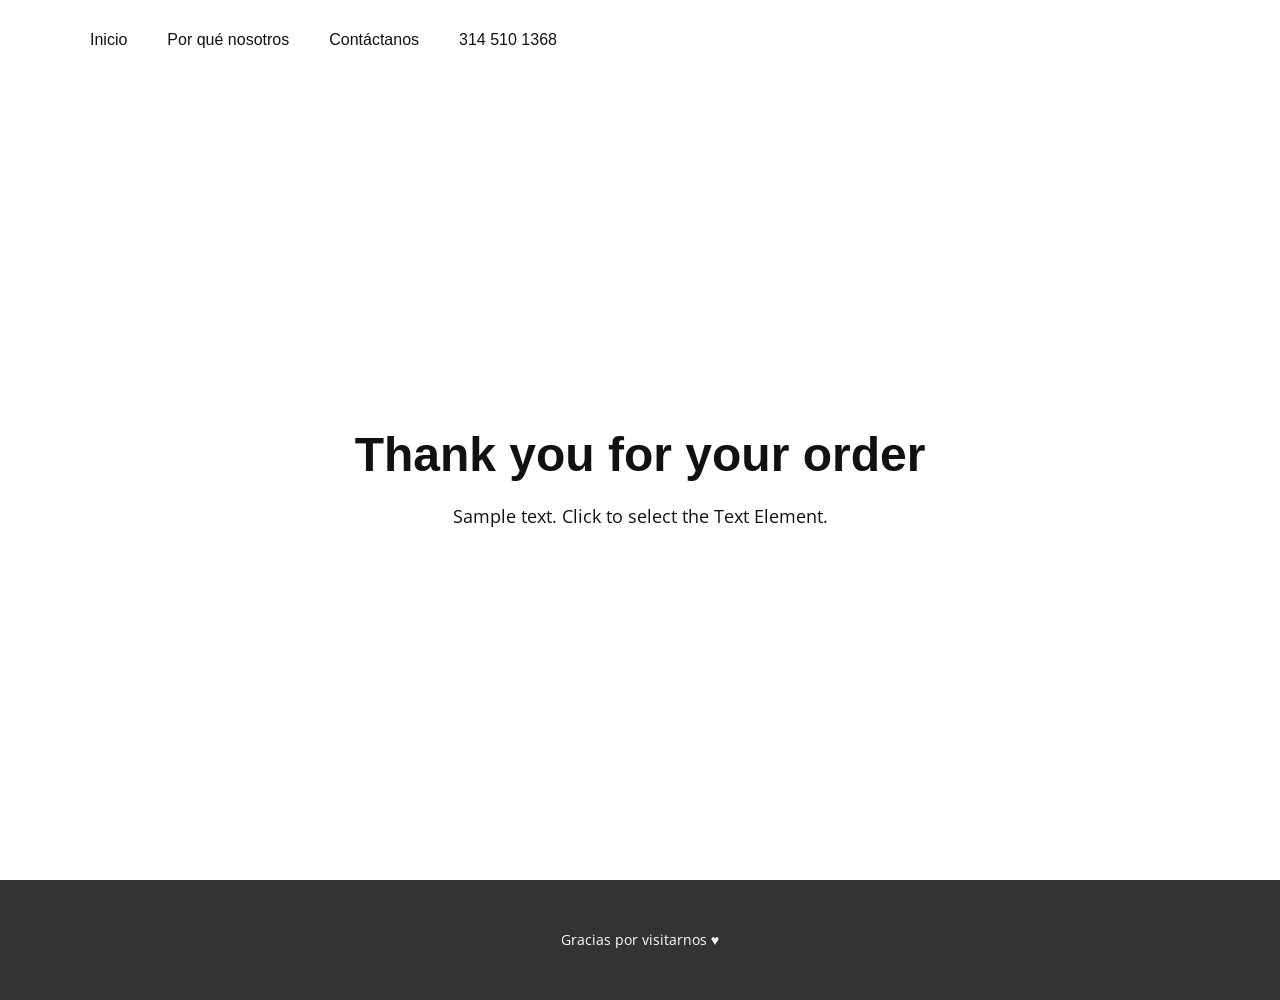
<file: thank-you-page.html>
<!DOCTYPE html>
<html style="font-size: 16px;" lang="es-CO"><head>
    <meta name="viewport" content="width=device-width, initial-scale=1.0">
    <meta charset="utf-8">
    <meta name="keywords" content="Thank you for your order">
    <meta name="description" content="mugs personalizados cali ofrece soluciones rápidas y personalizadas, el regalo que tanto necesita de inmediato. ">
    <title>Thank You Page Template</title>
    
<link rel="stylesheet" href="Thank-You-Page-Template.css" media="screen">
    <script class="u-script" type="text/javascript" src="jquery.js" defer=""></script>
    <script class="u-script" type="text/javascript" src="nicepage.js" defer=""></script>
    <meta name="generator" content="Nicepage 8.5.1, nicepage.com">
    <link rel="icon" href="images/favicon.png">
    
    
    
    <link id="u-page-google-font" rel="stylesheet" href="https://fonts.googleapis.com/css2?display=swap&amp;family=Roboto:ital,wght@0,100;0,200;0,300;0,400;0,500;0,600;0,700;0,800;0,900;1,100;1,200;1,300;1,400;1,500;1,600;1,700;1,800;1,900&amp;family=Open+Sans:ital,wght@0,300;0,400;0,500;0,600;0,700;0,800;1,300;1,400;1,500;1,600;1,700;1,800">
    <script type="application/ld+json">{
		"@context": "http://schema.org",
		"@type": "Organization",
		"name": "personalizadoscali"
}</script>
    <meta name="theme-color" content="#6f66ee">
    <meta property="og:title" content="Thank You Page Template">
    <meta property="og:description" content="mugs personalizados cali ofrece soluciones rápidas y personalizadas, el regalo que tanto necesita de inmediato. ">
    <meta property="og:type" content="website">
  <meta data-intl-tel-input-cdn-path="intlTelInput/"></head>
  <body data-path-to-root="./" data-include-products="true" class="u-body u-xl-mode" data-lang="es"><header class="u-clearfix u-container-align-left u-header u-header" id="sec-6772"><div class="u-clearfix u-sheet u-valign-middle u-sheet-1">
        <nav class="u-menu u-menu-one-level u-offcanvas u-menu-1" role="navigation">
          <div class="menu-collapse u-custom-font u-font-ubuntu" style="font-size: 1rem; letter-spacing: 0px; font-weight: 700;">
            <a class="u-button-style u-custom-left-right-menu-spacing u-custom-padding-bottom u-custom-text-hover-color u-custom-top-bottom-menu-spacing u-hamburger-link u-nav-link u-text-active-palette-1-base u-text-hover-palette-2-base" href="#" tabindex="-1" aria-label="Open menu" aria-controls="a3bf">
              <svg class="u-svg-link" viewBox="0 0 24 24"><use xlink:href="#menu-hamburger"></use></svg>
              <svg class="u-svg-content" version="1.1" id="menu-hamburger" viewBox="0 0 16 16" x="0px" y="0px" xmlns:xlink="http://www.w3.org/1999/xlink" xmlns="http://www.w3.org/2000/svg"><g><rect y="1" width="16" height="2"></rect><rect y="7" width="16" height="2"></rect><rect y="13" width="16" height="2"></rect>
</g></svg>
            </a>
          </div>
          <div class="u-custom-menu u-nav-container">
            <ul class="u-custom-font u-font-ubuntu u-nav u-unstyled u-nav-1" role="menubar"><li role="none" class="u-nav-item"><a tabindex="-1" role="menuitem" class="u-button-style u-nav-link u-text-active-palette-1-base u-text-hover-palette-1-light-2 u-nav-link-2" href="#" aria-haspopup="true">Inicio</a>
</li><li role="none" class="u-nav-item"><a tabindex="-1" role="menuitem" class="u-button-style u-nav-link u-text-active-palette-1-base u-text-hover-palette-1-light-2 u-nav-link-2" href="./#block-4" data-page-id="1870723897">Por qué nosotros</a>
</li><li role="none" class="u-nav-item"><a tabindex="-1" role="menuitem" class="u-button-style u-nav-link u-text-active-palette-1-base u-text-hover-palette-1-light-2 u-nav-link-2" href="https://w.app/rsmjen" target="_blank">Contáctanos</a>
</li><li role="none" class="u-nav-item"><a tabindex="-1" role="menuitem" class="u-button-style u-nav-link u-text-active-palette-1-base u-text-hover-palette-1-light-2 u-nav-link-2" href="https://w.app/rsmjen" target="_blank">314 510 1368</a>
</li></ul>
          </div>
          <div class="u-custom-menu u-nav-container-collapse" id="a3bf" role="region" aria-label="Menu panel">
            <div class="u-black u-container-style u-inner-container-layout u-opacity u-opacity-95 u-sidenav">
              <div class="u-inner-container-layout u-sidenav-overflow">
                <div class="u-menu-close" tabindex="-1" aria-label="Close menu"></div>
                <ul class="u-align-center u-nav u-popupmenu-items u-unstyled u-nav-2" role="menubar"><li role="none" class="u-nav-item"><a tabindex="-1" role="menuitem" class="u-button-style u-nav-link" href="#" aria-haspopup="true">Inicio</a>
</li><li role="none" class="u-nav-item"><a tabindex="-1" role="menuitem" class="u-button-style u-nav-link" href="./#block-4" data-page-id="1870723897">Por qué nosotros</a>
</li><li role="none" class="u-nav-item"><a tabindex="-1" role="menuitem" class="u-button-style u-nav-link" href="https://w.app/rsmjen" target="_blank">Contáctanos</a>
</li><li role="none" class="u-nav-item"><a tabindex="-1" role="menuitem" class="u-button-style u-nav-link" href="https://w.app/rsmjen" target="_blank">314 510 1368</a>
</li></ul>
              </div>
            </div>
            <div class="u-black u-menu-overlay u-opacity u-opacity-70"></div>
          </div>
        </nav>
      </div></header>
    <section class="u-align-center u-clearfix u-container-align-center u-section-1" id="block-2">
      <div class="u-clearfix u-sheet u-valign-middle u-sheet-1">
        <h2 class="u-align-center u-text u-text-default u-text-1"> Thank you for your order</h2>
        <p class="u-align-center u-text u-text-default u-text-2">Sample text. Click to select the Text Element.</p>
      </div>
    </section>
    
    
    
    <footer class="u-align-center u-clearfix u-container-align-center u-footer u-grey-80 u-footer" id="sec-6200"><div class="u-clearfix u-sheet u-sheet-1">
        <p class="u-small-text u-text u-text-variant u-text-1">Gracias por visitarnos ♥</p>
      </div></footer>
  
</body></html>
</file>
<file: Thank-You-Page-Template.css>
.fr-clearfix::after { clear: both; display: block; content: ""; height: 0px; }
.fr-hide-by-clipping { position: absolute; width: 1px; height: 1px; padding: 0px; margin: -1px; overflow: hidden; clip: rect(0px, 0px, 0px, 0px); border: 0px; }
.fr-view img.fr-rounded, .fr-view .fr-img-caption.fr-rounded img { border-radius: 10px; background-clip: padding-box; }
.fr-view img.fr-shadow, .fr-view .fr-img-caption.fr-shadow img { box-shadow: #cccccc 10px 10px 5px 0px; }
.fr-view img.fr-bordered, .fr-view .fr-img-caption.fr-bordered img { border: 5px solid #cccccc; }
.fr-view img.fr-bordered { box-sizing: content-box; }
.fr-view .fr-img-caption.fr-bordered img { box-sizing: border-box; }
.fr-view { overflow-wrap: break-word; }
.fr-view span[style~="color:"] a { color: inherit; }
.fr-view strong { font-weight: 700; }
.fr-view table[border="0"] td:not([class]), .fr-view table[border="0"] th:not([class]), .fr-view table[border="0"] td[class=""], .fr-view table[border="0"] th[class=""] { border-width: 0px; }
.fr-view table { border: none; border-collapse: collapse; empty-cells: show; max-width: 100%; }
.fr-view table td { min-width: 5px; }
.fr-view table.fr-dashed-borders td, .fr-view table.fr-dashed-borders th { border-style: dashed; }
.fr-view table.fr-alternate-rows tbody tr:nth-child(2n) { background: whitesmoke; }
.fr-view table td, .fr-view table th { border: 1px solid #dddddd; }
.fr-view table td:empty, .fr-view table th:empty { height: 20px; }
.fr-view table td.fr-highlighted, .fr-view table th.fr-highlighted { border: 1px double red; }
.fr-view table td.fr-thick, .fr-view table th.fr-thick { border-width: 2px; }
.fr-view table th { background: #ececec; }
.fr-view hr { clear: both; user-select: none; break-after: page; }
.fr-view .fr-file { position: relative; }
.fr-view .fr-file::after { position: relative; content: "📎"; font-weight: normal; }
.fr-view pre { white-space: pre-wrap; overflow-wrap: break-word; overflow: visible; }
.fr-view span.fr-emoticon { font-weight: normal; font-family: "Apple Color Emoji", "Segoe UI Emoji", NotoColorEmoji, "Segoe UI Symbol", "Android Emoji", EmojiSymbols; display: inline; line-height: 0; }
.fr-view span.fr-emoticon.fr-emoticon-img { font-size: inherit; height: 1em; width: 1em; min-height: 20px; min-width: 20px; display: inline-block; margin: -0.1em 0.1em 0.1em; line-height: 1; vertical-align: middle; background-repeat: no-repeat !important; }
.fr-view .fr-text-gray { color: #aaaaaa !important; }
.fr-view .fr-text-bordered { border-top: 1px solid #222222; border-bottom: 1px solid #222222; padding: 10px 0px; }
.fr-view .fr-text-spaced { letter-spacing: 1px; }
.fr-view .fr-text-uppercase { text-transform: uppercase; }
.fr-view .fr-class-highlighted { background-color: #ffff00; }
.fr-view .fr-class-code { border-color: #cccccc; border-radius: 2px; background: #f5f5f5; padding: 10px; font-family: "Courier New", Courier, monospace; }
.fr-view .fr-class-transparency { opacity: 0.5; }
.fr-view img { position: relative; max-width: 100%; }
.fr-view img.fr-dib { margin: 10px auto; display: block; float: none; vertical-align: top; }
.fr-view img.fr-dib.fr-fil { margin-left: 0px; text-align: left; }
.fr-view img.fr-dib.fr-fir { margin-right: 0px; text-align: right; }
.fr-view img.fr-dii { display: inline-block; float: none; vertical-align: bottom; margin-left: 5px; margin-right: 5px; max-width: calc(100% - 10px); }
.fr-view img.fr-dii.fr-fil { float: left; margin: 10px 15px 10px 0px; max-width: calc(100% - 5px); }
.fr-view img.fr-dii.fr-fir { float: right; margin: 10px 0px 10px 15px; max-width: calc(100% - 5px); }
.fr-view span.fr-img-caption { position: relative; max-width: 100%; }
.fr-view span.fr-img-caption.fr-dib { margin: 5px auto; display: block; float: none; vertical-align: top; }
.fr-view span.fr-img-caption.fr-dib.fr-fil { margin-left: 0px; text-align: left; }
.fr-view span.fr-img-caption.fr-dib.fr-fir { margin-right: 0px; text-align: right; }
.fr-view span.fr-img-caption.fr-dii { display: inline-block; float: none; vertical-align: bottom; margin-left: 5px; margin-right: 5px; max-width: calc(100% - 10px); }
.fr-view span.fr-img-caption.fr-dii.fr-fil { float: left; margin: 5px 5px 5px 0px; max-width: calc(100% - 5px); }
.fr-view span.fr-img-caption.fr-dii.fr-fir { float: right; margin: 5px 0px 5px 5px; max-width: calc(100% - 5px); }
.fr-view .fr-video { text-align: center; position: relative; }
.fr-view .fr-video.fr-rv { padding-bottom: 56.25%; padding-top: 30px; height: 0px; overflow: hidden; }
.fr-view .fr-video.fr-rv > iframe, .fr-view .fr-video.fr-rv object, .fr-view .fr-video.fr-rv embed { top: 0px; left: 0px; width: 100%; height: 100%; position: absolute !important; }
.fr-view .fr-video > * { box-sizing: content-box; max-width: 100%; border: none; }
.fr-view .fr-video.fr-dvb { display: block; clear: both; }
.fr-view .fr-video.fr-dvb.fr-fvl { text-align: left; }
.fr-view .fr-video.fr-dvb.fr-fvr { text-align: right; }
.fr-view .fr-video.fr-dvi { display: inline-block; }
.fr-view .fr-video.fr-dvi.fr-fvl { float: left; }
.fr-view .fr-video.fr-dvi.fr-fvr { float: right; }
.fr-view a.fr-strong { font-weight: 700; }
.fr-view a.fr-green { color: green; }
.fr-view .fr-img-caption { text-align: center; }
.fr-view .fr-img-caption .fr-img-wrap { padding: 0px; margin: auto; text-align: center; width: 100%; }
.fr-view .fr-img-caption .fr-img-wrap a { display: block; }
.fr-view .fr-img-caption .fr-img-wrap img { display: block; margin: auto; width: 100%; }
.fr-view .fr-img-caption .fr-img-wrap > span { margin: auto; display: block; padding: 5px 5px 10px; font-size: 14px; font-weight: initial; box-sizing: border-box; opacity: 0.9; width: 100%; text-align: center; }
.fr-view button.fr-rounded, .fr-view input.fr-rounded, .fr-view textarea.fr-rounded { border-radius: 10px; background-clip: padding-box; }
.fr-view button.fr-large, .fr-view input.fr-large, .fr-view textarea.fr-large { font-size: 24px; }
a.fr-view.fr-strong { font-weight: 700; }
a.fr-view.fr-green { color: green; }
img.fr-view { position: relative; max-width: 100%; }
img.fr-view.fr-dib { margin: 5px auto; display: block; float: none; vertical-align: top; }
img.fr-view.fr-dib.fr-fil { margin-left: 0px; text-align: left; }
img.fr-view.fr-dib.fr-fir { margin-right: 0px; text-align: right; }
img.fr-view.fr-dii { display: inline-block; float: none; vertical-align: bottom; margin-left: 5px; margin-right: 5px; max-width: calc(100% - 10px); }
img.fr-view.fr-dii.fr-fil { float: left; margin: 5px 5px 5px 0px; max-width: calc(100% - 5px); }
img.fr-view.fr-dii.fr-fir { float: right; margin: 5px 0px 5px 5px; max-width: calc(100% - 5px); }
span.fr-img-caption.fr-view { position: relative; max-width: 100%; }
span.fr-img-caption.fr-view.fr-dib { margin: 5px auto; display: block; float: none; vertical-align: top; }
span.fr-img-caption.fr-view.fr-dib.fr-fil { margin-left: 0px; text-align: left; }
span.fr-img-caption.fr-view.fr-dib.fr-fir { margin-right: 0px; text-align: right; }
span.fr-img-caption.fr-view.fr-dii { display: inline-block; float: none; vertical-align: bottom; margin-left: 5px; margin-right: 5px; max-width: calc(100% - 10px); }
span.fr-img-caption.fr-view.fr-dii.fr-fil { float: left; margin: 5px 5px 5px 0px; max-width: calc(100% - 5px); }
span.fr-img-caption.fr-view.fr-dii.fr-fir { float: right; margin: 5px 0px 5px 5px; max-width: calc(100% - 5px); }
html { font-family: sans-serif; text-size-adjust: 100%; }
body { margin: 0px; }
article, aside, details, figcaption, figure, footer, header, main, menu, nav, section, summary { display: block; }
a { background-color: transparent; }
a:active, a:hover { outline-width: 0px; }
svg:not(:root) { overflow: hidden; }
button, html [type="button"], [type="reset"], [type="submit"] { appearance: button; }
[type="number"]::-webkit-inner-spin-button, [type="number"]::-webkit-outer-spin-button { height: auto; }
[type="search"]::-webkit-search-cancel-button, [type="search"]::-webkit-search-decoration { appearance: none; }
::-webkit-input-placeholder { color: inherit; opacity: 0.54; }
::-webkit-file-upload-button { appearance: button; font: inherit; }
ul, ol { padding-left: 20px; }
.u-effect-hover-zoomOut .u-back-slide, .u-effect-hover-zoomOut .u-background-effect-image { transition: transform 500ms ease 0s; transform: scale(var(--effect-scale)); }
.u-effect-hover-zoomOut:hover .u-back-slide, .u-effect-hover-zoomOut:hover .u-background-effect-image, .u-effect-hover-zoomOut.u-effect-active .u-back-slide, .u-effect-hover-zoomOut.u-effect-active .u-background-effect-image { transform: scale(1); }
.u-button-style { transition-property: background-color, color, border-color; }
.u-text a, .u-post-content a, .u-product-control.u-text a { font-size: inherit !important; font-family: inherit !important; line-height: inherit !important; letter-spacing: inherit !important; text-transform: inherit !important; }
.u-filter-item a, .u-nav-link, .u-tab-link { font-size: inherit; font-family: inherit; line-height: inherit; letter-spacing: inherit; text-transform: inherit; text-decoration: inherit; }
.u-text:not(ul):not(ol):not(p):not(.u-post-content):not(.u-block-content):not(.u-product-desc):not(.u-cart-block-content):not(.u-checkout-block-content) a { color: inherit; }
.u-text:not(ul):not(ol):not(p):not(.u-post-content):not(.u-block-content):not(.u-product-desc):not(.u-cart-block-content):not(.u-checkout-block-content) a, .u-text:not(ul):not(ol):not(p):not(.u-post-content):not(.u-block-content):not(.u-product-desc):not(.u-cart-block-content):not(.u-checkout-block-content) a:hover { text-decoration: none; }
.u-link, a { border-top-width: 0px; border-left-width: 0px; border-right-width: 0px; }
.u-block-content > :first-child, .u-product-desc > :first-child, .u-product-tab-pane > :first-child, .u-post-content > :first-child { margin-top: 0px; }
.u-block-content > :last-child, .u-product-desc > :last-child, .u-product-tab-pane > :last-child, .u-post-content > :last-child { margin-bottom: 0px; }
.u-block-content p, .u-product-desc p, .u-product-tab-pane p, .u-post-content p { text-decoration: inherit !important; color: inherit !important; font-style: inherit !important; font-size: inherit !important; font-weight: inherit !important; font-family: inherit !important; line-height: inherit !important; letter-spacing: inherit !important; text-transform: inherit !important; }
@keyframes loaderIconRotation { 
  0% { transform: rotate(0deg); }
  100% { transform: rotate(360deg); }
}
.u-form-file-upload .u-file-error-tooltip { position: relative; display: inline-block; color: red; }
.u-form-file-upload .u-file-error-tooltip-text { visibility: hidden; width: 420px; background-color: #5d5d5d; color: #ffffff; text-align: center; border-radius: 6px; padding: 5px 0px; position: absolute; z-index: 1; }
.u-form-file-upload .u-file-error-tooltip:hover .u-file-error-tooltip-text { visibility: visible; }
.u-form-number input[type="range"]::-webkit-slider-thumb { appearance: none; width: var(--thumb-size); height: var(--thumb-size); border-radius: var(--thumb-radius); background: var(--thumb-color); border: var(--thumb-border-width) solid var(--thumb-border-color); box-shadow: var(--thumb-shadow); margin-top: -6px; }
.u-form-number input[type="range"]::-webkit-slider-thumb:hover { background: var(--thumb-hover-color); }
.u-form-number input[type="range"]::-webkit-slider-runnable-track { height: 2px; border: none; border-radius: 0px; box-shadow: none; }
.u-form-number input[type="range"]::-webkit-slider-runnable-track { background: linear-gradient(var(--track-active-color), var(--track-active-color)) 0/var(--progress) 100% no-repeat, var(--track-color); }
*, ::before, ::after { box-sizing: border-box; }
html { height: 100%; overflow: hidden auto; }
body { height: auto; min-height: 100%; overflow-x: clip; }
body, aside, .u-sidebar-block, section, header, footer { position: relative; }
section > *, header > *, footer > *, .u-sheet > *, .u-section-row > * { position: relative; }
a { color: #259bca; text-decoration: none; }
a:hover { color: #0676a4; }
a:focus { outline: -webkit-focus-ring-color auto 5px; outline-offset: -2px; }
.u-clearfix::after, .u-clearfix::before { content: ""; display: table; }
.u-clearfix::after { clear: both; }
.u-text-default { display: table; align-self: flex-start; width: fit-content; }
.u-sheet { position: relative; margin: 0px auto; }
.u-xl-mode .u-sheet { width: var(--theme-sheet-width-xl); }
.u-xxl-mode .u-sheet { width: var(--theme-sheet-width-xxl); }
@media (min-width: 1400px) {
  .u-sheet { width: var(--theme-sheet-width-xxl) !important; }
}
@media (min-width: 1200px) {
  .u-xl-mode .u-sheet { width: var(--theme-sheet-width-xl) !important; }
}
@media (min-width: 1200px) and (max-width: 1399px) {
  .u-xxl-mode .u-sheet { width: var(--theme-sheet-width-xl) !important; }
}
@media (min-width: 992px) and (max-width: 1199px) {
  .u-sheet { width: var(--theme-sheet-width-lg) !important; }
}
@media (min-width: 768px) and (max-width: 991px) {
  .u-sheet { width: var(--theme-sheet-width-md) !important; }
}
@media (min-width: 576px) and (max-width: 767px) {
  .u-sheet { width: var(--theme-sheet-width-sm) !important; }
}
@media (max-width: 575px) {
  .u-sheet { width: var(--theme-sheet-width-xs) !important; }
}
.u-body .u-sheet .u-sheet { width: 100% !important; }
.u-audio-main-layout-wrapper, .u-audio-main-layout-wrapper > *, .u-inner-container-layout, .u-inner-container-layout > *, .u-group-elements, .u-group-elements > *, .u-container-layout > * { position: relative; }
.u-inner-container-layout { white-space: normal; }
.u-valign-middle, .u-valign-top, .u-valign-bottom { display: flex; flex-direction: column; }
.u-valign-middle > *, .u-valign-top > *, .u-valign-bottom > * { flex-shrink: 0; }
.u-valign-middle { justify-content: center; }
@media (max-width: 767px) {
  :not(.u-sheet) > [class*="u-gutter-"]:not(.u-gutter-0).u-expanded-width { overflow: hidden; }
}
.u-sheet:not(.u-image):not(.u-video) { pointer-events: none; }
.u-sheet:not(.u-image):not(.u-video) > * { pointer-events: initial; }
.u-stick-footer { display: flex; flex-direction: column; }
.u-stick-footer .u-footer { margin-top: auto; }
.u-hide-header .u-header, .u-hide-footer .u-footer { display: none; }
.u-header.u-sticky { position: fixed; top: 0px; }
@supports (position: sticky) {
  .u-header.u-sticky { position: sticky; }
}
@supports (position: -webkit-sticky) {
  .u-header.u-sticky { }
}
.u-sticky { transition: background-color 250ms ease 0s, box-shadow 250ms ease 0s; }
.u-header.u-box-shadow:not(.u-sticky) { z-index: 1; }
.menu-overlay .u-header.u-box-shadow:not(.u-sticky) { z-index: unset; }
.u-overlap .u-header { position: absolute; top: 0px; right: 0px; left: 0px; }
.u-header.u-sticky, .u-overlap .u-header { z-index: 20; padding-top: 0.1px; }
.u-overlap .u-header.u-sticky { position: fixed; }
.u-overlap.u-overlap-transparent .u-header { background-color: transparent !important; background-image: none !important; }
.u-overlap.u-offcanvas-opened .u-header.u-sticky { z-index: auto; position: absolute !important; }
.u-overlap.u-offcanvas-opened .u-header.u-sticky + section { z-index: -1; }
.u-sticky::before { border-style: solid; border-width: 0px; content: ""; display: block; position: absolute; inset: 0px; pointer-events: none; transition: border-width 250ms ease 0s; }
.u-svg-link { width: 100%; height: 100%; fill: currentcolor; }
.u-svg-content { width: 0px; height: 0px; }
.pswp .embed-responsive, .u-video .embed-responsive { width: 100%; height: 100%; }
.u-menu { --dropdown-icon-vertical: url([data-uri]); --dropdown-icon-horizonal: url([data-uri]); }
.u-menu, .u-popupmenu-items { display: table; white-space: nowrap; position: relative; line-height: 1; }
.u-popupmenu-items { min-width: 120px; }
.u-popupmenu-items .u-nav-link { padding: 8px 0px; white-space: normal; }
.u-nav, .u-nav-item { position: relative; }
.u-nav { display: inline-block; list-style: none; margin: 0px; padding: 0px; }
.u-nav-item { display: inline-block; position: relative; vertical-align: middle; padding: 0px; margin: 0px; height: 100%; }
:where(.u-nav-container > .u-nav > .u-nav-item > .u-nav-link) { padding: 10px 20px; }
.u-nav-popup.fake:not(.open) { display: none; }
.u-menu-mega .u-nav-container .u-nav-item:hover > .u-mega-popup:not(.fake) .u-nav-popup, .u-menu-mega .u-nav-container .u-mega-popup.open .u-nav-popup { visibility: visible; pointer-events: auto; }
.u-nav-container-collapse .u-nav-popup.animating { transition: max-height 200ms ease 0s; }
.u-nav-popup.open { visibility: visible; pointer-events: auto; }
.u-dropdown-icon .u-nav-link:first-child:nth-last-child(2)::after { content: ""; background-repeat: no-repeat; background-size: 50%; background-position: 100% 50%; min-width: 1.75em; min-height: 1em; }
.u-dropdown-icon .u-nav-container .u-nav-link:first-child:nth-last-child(2) { display: inline-flex; align-items: center; }
.u-dropdown-icon .u-nav-container .u-nav-link:first-child:nth-last-child(2)::after { background-image: var(--dropdown-icon-vertical); }
.u-dropdown-icon .u-nav-container .u-nav-popup .u-nav-link:first-child:nth-last-child(2) { display: flex; justify-content: flex-start; }
.u-dropdown-icon .u-nav-container .u-nav-popup .u-nav-link:first-child:nth-last-child(2)::after { background-image: var(--dropdown-icon-horizonal); margin-left: auto; }
.u-enable-responsive .u-popupmenu-items > li:first-child { margin: 0px !important; }
.u-nav-link { display: block; white-space: nowrap; font-size: inherit; font-family: inherit; line-height: inherit; letter-spacing: inherit; text-transform: inherit; font-style: inherit; font-weight: inherit; text-decoration: none; border: 0px none transparent; background-color: transparent; margin: 0px; outline: none !important; }
.u-nav-link, .u-nav-link:hover, .u-nav-link:focus { text-decoration: none; }
.u-nav-item a.u-nav-link, .menu-collapse a.u-nav-link { color: inherit; }
.menu-collapse { display: none; border: none; z-index: 1; }
.menu-collapse .u-nav-link { padding-top: 4px; padding-bottom: 4px; font-size: calc(1em + 8px); text-decoration: none !important; }
.menu-collapse .u-nav-link svg { min-width: 1em; width: auto; height: 1em; vertical-align: top; }
.menu-collapse .u-nav-link svg + svg { position: absolute; min-width: auto; width: 0px; height: 0px; overflow: hidden; }
.u-nav-container-collapse { display: none; z-index: 1001; overflow: hidden; clip-path: inset(0px); width: 0px; left: 0px !important; top: 0px !important; bottom: 0px !important; position: fixed !important; }
.u-menu-close { z-index: 1; position: relative; width: 22px; height: 28px; margin: 20px 20px 0px auto; text-align: right; font-style: initial; letter-spacing: initial; font-weight: initial; display: block; }
.u-menu-close::before { content: "✕"; font-size: 28px !important; }
.u-popupmenu-items { margin: 20px auto 0px; }
.u-sidenav { flex: 0 0 0px; }
.u-sidenav .u-inner-container-layout::before { display: none; }
.u-menu:not(.open) .u-sidenav { border: none; }
.u-sidenav .u-popupmenu-items { display: table; }
.u-sidenav .u-nav-item { display: block; height: auto; margin-left: 0px; }
.u-sidenav .u-nav-link { background: transparent; }
.u-dropdown-icon .u-nav-container-collapse .u-nav-link:first-child:nth-last-child(2) { display: flex; justify-content: flex-start; }
.u-dropdown-icon .u-nav-container-collapse .u-nav-link:first-child:nth-last-child(2)::after { background-image: var(--dropdown-icon-horizonal); margin-left: auto; }
.u-dropdown-icon .u-nav-container-collapse .u-nav-link:first-child:nth-last-child(2)[aria-expanded="true"]::after { background-image: var(--dropdown-icon-vertical); }
.u-enable-responsive .menu-collapse { display: block; }
.u-enable-responsive .u-nav-container-collapse { display: flex; }
.u-enable-responsive .u-nav-container { display: none; }
@media (min-width: 768px) and (max-width: 991px) {
  .u-menu[data-responsive-from="MD"] .menu-collapse, .u-menu:not([data-responsive-from]) .menu-collapse { display: block; }
  .u-menu[data-responsive-from="MD"] .u-nav-container-collapse, .u-menu:not([data-responsive-from]) .u-nav-container-collapse { display: flex; }
  .u-menu[data-responsive-from="MD"] .u-nav-container, .u-menu:not([data-responsive-from]) .u-nav-container { display: none; }
}
.u-menu.u-offcanvas .u-sidenav { height: -webkit-fill-available; transition: margin-left 500ms ease 0s; border-top: none; border-bottom: none; white-space: normal; }
.u-menu.u-offcanvas .u-sidenav > * { position: relative; }
.u-menu.u-offcanvas .u-sidenav .u-nav-link { padding-left: 0px !important; padding-right: 0px !important; }
.u-menu.u-offcanvas:not(.u-menu-open-right) .u-sidenav { border-left: none; }
.u-menu.u-offcanvas.open .u-sidenav { margin-left: 0px; margin-right: 0px; }
.u-menu:not(.u-offcanvas).open .u-sidenav { display: block; flex-basis: 100%; height: -webkit-fill-available; border: none !important; }
.u-menu-overlay { display: none; width: 100%; height: -webkit-fill-available; }
.u-sidenav-overflow { overflow: auto; inset: 0px; position: absolute !important; }
.u-offcanvas-unshifted-left .u-body > *, .u-offcanvas-unshifted-left.u-body > * { animation: 500ms ease 0s 1 normal forwards running menu-unshift-left; }
.u-offcanvas-opened.u-offcanvas-shifted-left .u-body > *, .u-offcanvas-opened.u-offcanvas-shifted-left.u-body > * { animation: 500ms ease 0s 1 normal forwards running menu-shift-left; }
.u-offcanvas-unshifted-right .u-body > *, .u-offcanvas-unshifted-right.u-body > * { animation: 500ms ease 0s 1 normal forwards running menu-unshift-right; }
.u-offcanvas-opened.u-offcanvas-shifted-right .u-body > *, .u-offcanvas-opened.u-offcanvas-shifted-right.u-body > * { animation: 500ms ease 0s 1 normal forwards running menu-shift-right; }
.u-offcanvas .u-sidenav { flex-basis: var(--sidenav-width, 250px) !important; }
.u-offcanvas:not(.u-menu-open-right) .u-sidenav { margin-left: calc(-1 * var(--sidenav-width, 250px)); }
@keyframes menu-shift-left { 
  0% { left: 0px; }
  100% { left: var(--sidenav-width, 250px); }
}
@keyframes menu-unshift-left { 
  0% { left: var(--sidenav-width, 250px); }
  100% { left: 0px; }
}
@keyframes menu-shift-right { 
  0% { right: 0px; }
  100% { right: var(--sidenav-width, 250px); }
}
@keyframes menu-unshift-right { 
  0% { right: var(--sidenav-width, 250px); }
  100% { right: 0px; }
}
html { font-size: 16px; }
.u-body { font-size: 1rem; line-height: 1.6; }
.u-body h1, .u-body h2, .u-body h3, .u-body h4, .u-body h5, .u-body h6 { padding: 0px; }
h1, h2, h3, h4, h5, h6 { margin-top: 0px; margin-bottom: 0.5rem; line-height: 1.2; font-weight: 500; color: inherit; }
h2 { font-size: 1.5rem; }
p { margin-top: 0px; padding: 0px; margin-bottom: 0.5rem; }
.u-align-center { text-align: center; }
.u-tabs:not([class*="u-align-"]), .u-accordion:not([class*="u-align-"]), .u-repeater-item:not([class*="u-align-"]), .u-container-style:not([class*="u-align-"]) { text-align: left; }
.u-text { overflow-wrap: break-word; position: relative; }
.u-font-ubuntu.u-custom-font { font-family: Ubuntu, sans-serif !important; }
section.u-opacity::before, .u-hover-box > .u-opacity.u-container-layout::before, .u-opacity > .u-container-layout::before, .u-opacity > .u-audio-main-layout-wrapper::before, .u-opacity > .u-inner-container-layout::before, .u-opacity.u-sidenav::before { content: ""; display: block; position: absolute; inset: 0px; transition-duration: inherit; transition-property: opacity; border-radius: inherit; }
section.u-opacity, .u-opacity.u-container-style, .u-hover-box > .u-opacity.u-container-layout, .u-opacity > .u-container-layout, .u-opacity > .u-audio-main-layout-wrapper, .u-opacity > .u-inner-container-layout { opacity: 1; }
.u-hover-box .u-opacity.u-container-layout, .u-opacity.u-container-style { background-color: transparent !important; }
.u-opacity-95::before, section.u-opacity-95::before, .u-hover-box > .u-opacity-95.u-container-layout::before, .u-opacity-95 > .u-container-layout::before, .u-opacity-95 > .u-audio-main-layout-wrapper::before, .u-opacity-95 > .u-inner-container-layout::before, .u-opacity-95.u-sidenav::before { opacity: 0.95; }
.u-opacity-70::before, section.u-opacity-70::before, .u-hover-box > .u-opacity-70.u-container-layout::before, .u-opacity-70 > .u-container-layout::before, .u-opacity-70 > .u-audio-main-layout-wrapper::before, .u-opacity-70 > .u-inner-container-layout::before, .u-opacity-70.u-sidenav::before { opacity: 0.7; }
a.u-opacity-70, span.u-opacity-70, img.u-opacity-70, .u-opacity-70.u-line, .u-opacity-70.u-shape, .u-opacity-70.u-text, .u-opacity-70.u-menu-overlay { opacity: 0.7; }
[class*="u-custom-color-"].u-body, [class*="u-palette-"].u-body, [class*="u-gray-"].u-body, .u-white.u-body, .u-black.u-body { background-image: none; }
blockquote footer, blockquote small, blockquote .small { display: block; font-size: 80%; line-height: 20px; color: #eeeeee; }
blockquote footer::before, blockquote small::before, blockquote .small::before { content: "—   "; }
.u-search-open { width: var(--open-width) !important; }
.u-search-open input { display: block; }
.u-search-open-section.u-search-open, .u-search-open-page.u-search-open { left: 50%; top: 50%; z-index: 1; transform: translate(-50%, -50%); margin: 0px !important; }
.u-search-open-section.u-search-open:is(.u-search-layout-icon, .u-search-layout-icon-input), .u-search-open-page.u-search-open:is(.u-search-layout-icon, .u-search-layout-icon-input) { border-color: var(--overlay-border-color); }
.u-search-open-section.u-search-open:is(.u-search-layout-icon, .u-search-layout-icon-input) .u-search-icon svg, .u-search-open-page.u-search-open:is(.u-search-layout-icon, .u-search-layout-icon-input) .u-search-icon svg { fill: var(--overlay-icon-color); }
.u-search-open-section.u-search-open:is(.u-search-layout-icon, .u-search-layout-icon-input) .u-search-input, .u-search-open-page.u-search-open:is(.u-search-layout-icon, .u-search-layout-icon-input) .u-search-input { color: var(--overlay-text-color) !important; }
.u-search-open-section.u-search-open { position: absolute; }
.u-search-open-page.u-search-open { position: fixed; }
.u-search-open-width.u-search-open-width-left.u-search-open { margin-left: calc(var(--search-left) - var(--open-move-distance)) !important; }
.u-search-open-width.u-search-open-width-right.u-search-open { margin-right: calc(var(--search-right) - var(--open-move-distance)) !important; }
.u-search-open-width.u-search-open-width-both.u-search-open { margin-left: calc(var(--search-left) - var(--open-move-distance) / 2) !important; margin-right: calc(var(--search-right) - var(--open-move-distance) / 2) !important; }
.u-search-overlay { display: none; inset: 0px; cursor: default; background-color: var(--overlay-color); transition: opacity var(--open-duration) ease; opacity: 0; }
.u-search-overlay .close { position: absolute; top: 20px; right: 20px; height: 16px; width: 16px; transition: transform 0.25s ease 0s; cursor: pointer; }
.u-search-overlay .close svg { fill: var(--overlay-contrast-color); }
.u-search-overlay .close:hover, .u-search-overlay .close:focus { transform: scale(1.5); }
.u-search-overlay.open { display: block; }
.u-search-overlay-page { position: fixed; }
.u-search-overlay-section { position: absolute; }
.pswp { display: none; position: absolute; width: 100%; height: 100%; left: 0px; top: 0px; overflow: hidden; touch-action: none; z-index: 1500; text-size-adjust: 100%; backface-visibility: hidden; outline: none; }
.pswp * { box-sizing: border-box; }
.pswp img { max-width: none; }
.pswp--animate_opacity { opacity: 0.001; will-change: opacity; transition: opacity 333ms cubic-bezier(0.4, 0, 0.22, 1) 0s; }
.pswp--open { display: block; }
.pswp--zoom-allowed .pswp__img { cursor: zoom-in; }
.pswp--zoomed-in .pswp__img { cursor: grab; }
.pswp--dragging .pswp__img { cursor: grabbing; }
.pswp__bg { position: absolute; left: 0px; top: 0px; width: 100%; height: 100%; background: #000000; opacity: 0; transform: translateZ(0px); backface-visibility: hidden; will-change: opacity; }
.pswp__scroll-wrap { position: absolute; left: 0px; top: 0px; width: 100%; height: 100%; overflow: hidden; }
.pswp__container, .pswp__zoom-wrap { touch-action: none; position: absolute; inset: 0px; }
.pswp__container, .pswp__img { user-select: none; -webkit-tap-highlight-color: transparent; }
.pswp__zoom-wrap { position: absolute; width: 100%; transform-origin: left top; transition: transform 333ms cubic-bezier(0.4, 0, 0.22, 1) 0s; }
.pswp__bg { will-change: opacity; transition: opacity 333ms cubic-bezier(0.4, 0, 0.22, 1) 0s; }
.pswp--animated-in .pswp__bg, .pswp--animated-in .pswp__zoom-wrap { transition: none 0s ease 0s; }
.pswp__container, .pswp__zoom-wrap { backface-visibility: hidden; }
.pswp__item { position: absolute; inset: 0px; overflow: hidden; }
.pswp__img { position: absolute; width: auto; height: auto; top: 0px; left: 0px; }
.pswp__img--placeholder { backface-visibility: hidden; }
.pswp__img--placeholder--blank { background: #222222; }
.pswp--ie .pswp__img { left: 0px; top: 0px; width: 100% !important; height: auto !important; }
.pswp__error-msg { position: absolute; left: 0px; top: 50%; width: 100%; text-align: center; font-size: 14px; line-height: 16px; margin-top: -8px; color: #cccccc; }
.pswp__error-msg a { color: #cccccc; text-decoration: underline; }
.pswp__caption { text-align: center; }
.pswp__caption__center { bottom: 3em; }
.pswp__previews { position: absolute; bottom: 0px; left: 0px; width: 100%; display: flex; flex-flow: row; justify-content: center; background-color: rgba(0, 0, 0, 0.3); overflow: auto; }
.pswp__previews img { width: 5em; height: 5em; object-fit: cover; opacity: 0.3; transition: opacity 0.3s ease 0s; cursor: pointer; }
.pswp__previews img:hover { opacity: 1; }
.pswp__previews img.active { opacity: 1; cursor: default; }
.pswp__previews::-webkit-scrollbar { display: none; }
.pswp__button { width: 44px; height: 44px; position: relative; background: none; cursor: pointer; overflow: visible; appearance: none; display: block; border: 0px; padding: 0px; margin: 0px; float: right; opacity: 0.75; transition: opacity 0.2s ease 0s; box-shadow: none; }
.pswp__button:focus, .pswp__button:hover { opacity: 1; }
.pswp__button:active { outline: none; opacity: 0.9; }
.pswp__ui--over-close .pswp__button--close { opacity: 1; }
.pswp__button, .pswp__button--arrow--left::before, .pswp__button--arrow--right::before { background: url("[data-uri]") 0px 0px / 264px 88px no-repeat; width: 44px; height: 44px; }
@media (-webkit-min-device-pixel-ratio: 1.1), (-webkit-min-device-pixel-ratio: 1.09375), (min-resolution: 105dpi), (min-resolution: 1.1dppx) {
  .pswp--svg .pswp__button, .pswp--svg .pswp__button--arrow--left::before, .pswp--svg .pswp__button--arrow--right::before { background-image: url("[data-uri]"); }
  .pswp--svg .pswp__button--arrow--left, .pswp--svg .pswp__button--arrow--right { background: none; }
}
.pswp__button--close { background-position: 0px -44px; }
.pswp__button--share { background-position: -44px -44px; }
.pswp__button--fs { display: none; }
.pswp--supports-fs .pswp__button--fs { display: block; }
.pswp--fs .pswp__button--fs { background-position: -44px 0px; }
.pswp__button--zoom { display: none; background-position: -88px 0px; }
.pswp--zoom-allowed .pswp__button--zoom { display: block; }
.pswp--zoomed-in .pswp__button--zoom { background-position: -132px 0px; }
.pswp--touch .pswp__button--arrow--left, .pswp--touch .pswp__button--arrow--right { visibility: hidden; }
.pswp__button--arrow--left, .pswp__button--arrow--right { background: none; top: 50%; margin-top: -50px; width: 70px; height: 100px; position: absolute; }
.pswp__button--arrow--left { left: 0px; }
.pswp__button--arrow--right { right: 0px; }
.pswp__button--arrow--left::before, .pswp__button--arrow--right::before { content: ""; top: 35px; background-color: rgba(0, 0, 0, 0.3); height: 30px; width: 32px; position: absolute; }
.pswp__button--arrow--left::before { left: 6px; background-position: -138px -44px; }
.pswp__button--arrow--right::before { right: 6px; background-position: -94px -44px; }
.pswp__counter, .pswp__share-modal { user-select: none; }
.pswp__share-modal { display: block; background: rgba(0, 0, 0, 0.5); width: 100%; height: 100%; top: 0px; left: 0px; padding: 10px; position: absolute; z-index: 1600; opacity: 0; transition: opacity 0.25s ease-out 0s; backface-visibility: hidden; will-change: opacity; }
.pswp__share-modal--hidden { display: none; }
.pswp__share-tooltip { z-index: 1620; position: absolute; background: #ffffff; top: 56px; border-radius: 2px; display: block; width: auto; right: 44px; box-shadow: rgba(0, 0, 0, 0.25) 0px 2px 5px; transform: translateY(6px); transition: transform 0.25s ease 0s; backface-visibility: hidden; will-change: transform; }
.pswp__share-tooltip a { display: block; padding: 8px 12px; color: #000000; text-decoration: none; font-size: 14px; line-height: 18px; }
.pswp__share-tooltip a:hover { text-decoration: none; color: #000000; }
.pswp__share-tooltip a:first-child { border-radius: 2px 2px 0px 0px; }
.pswp__share-tooltip a:last-child { border-radius: 0px 0px 2px 2px; }
.pswp__share-modal--fade-in { opacity: 1; }
.pswp__share-modal--fade-in .pswp__share-tooltip { transform: translateY(0px); }
.pswp--touch .pswp__share-tooltip a { padding: 16px 12px; }
a.pswp__share--facebook::before { content: ""; display: block; width: 0px; height: 0px; position: absolute; top: -12px; right: 15px; border-width: 6px; border-style: solid; border-color: transparent transparent #ffffff; border-image: initial; pointer-events: none; }
a.pswp__share--facebook:hover { background: #3e5c9a; color: #ffffff; }
a.pswp__share--facebook:hover::before { border-bottom-color: #3e5c9a; }
a.pswp__share--twitter:hover { background: #55acee; color: #ffffff; }
a.pswp__share--pinterest:hover { background: #cccccc; color: #ce272d; }
a.pswp__share--download:hover { background: #dddddd; }
.pswp__counter { position: absolute; left: 0px; top: 0px; height: 44px; font-size: 13px; line-height: 44px; color: #ffffff; opacity: 0.75; padding: 0px 10px; }
.pswp__caption { position: absolute; left: 0px; bottom: 0px; width: 100%; min-height: 44px; }
.pswp__caption small { font-size: 11px; color: #bbbbbb; }
.pswp__caption__center { text-align: left; max-width: 420px; margin: 0px auto; font-size: 13px; padding: 10px; line-height: 20px; color: #cccccc; }
.pswp__caption--empty { display: none; }
.pswp__caption--fake { visibility: hidden; }
.pswp__preloader { width: 44px; height: 44px; position: absolute; top: 0px; left: 50%; margin-left: -22px; opacity: 0; transition: opacity 0.25s ease-out 0s; will-change: opacity; direction: ltr; }
.pswp__preloader__icn { width: 20px; height: 20px; margin: 12px; }
.pswp__preloader--active { opacity: 1; }
.pswp__preloader--active .pswp__preloader__icn { background: url("[data-uri]") 0px 0px no-repeat; }
.pswp--css_animation .pswp__preloader--active { opacity: 1; }
.pswp--css_animation .pswp__preloader--active .pswp__preloader__icn { animation: 500ms linear 0s infinite normal none running clockwise; }
.pswp--css_animation .pswp__preloader--active .pswp__preloader__donut { animation: 1000ms cubic-bezier(0.4, 0, 0.22, 1) 0s infinite normal none running donut-rotate; }
.pswp--css_animation .pswp__preloader__icn { background: none; opacity: 0.75; width: 14px; height: 14px; position: absolute; left: 15px; top: 15px; margin: 0px; }
.pswp--css_animation .pswp__preloader__cut { position: relative; width: 7px; height: 14px; overflow: hidden; }
.pswp--css_animation .pswp__preloader__donut { box-sizing: border-box; width: 14px; height: 14px; border-width: 2px; border-style: solid; border-color: #ffffff #ffffff transparent transparent; border-image: initial; border-radius: 50%; position: absolute; top: 0px; left: 0px; background: none; margin: 0px; }
@media screen and (max-width: 1024px) {
  .pswp__preloader { position: relative; left: auto; top: auto; margin: 0px; float: right; }
}
@keyframes clockwise { 
  0% { transform: rotate(0deg); }
  100% { transform: rotate(360deg); }
}
@keyframes donut-rotate { 
  0% { transform: rotate(0deg); }
  50% { transform: rotate(-140deg); }
  100% { transform: rotate(0deg); }
}
.pswp__ui { -webkit-font-smoothing: auto; visibility: visible; opacity: 1; z-index: 1550; }
.pswp__top-bar { position: absolute; left: 0px; top: 0px; height: 44px; width: 100%; }
.pswp__caption, .pswp__top-bar, .pswp--has_mouse .pswp__button--arrow--left, .pswp--has_mouse .pswp__button--arrow--right { backface-visibility: hidden; will-change: opacity; transition: opacity 333ms cubic-bezier(0.4, 0, 0.22, 1) 0s; }
.pswp--has_mouse .pswp__button--arrow--left, .pswp--has_mouse .pswp__button--arrow--right { visibility: visible; }
.pswp__top-bar, .pswp__caption { background-color: rgba(0, 0, 0, 0.5); }
.pswp__ui--fit .pswp__top-bar, .pswp__ui--fit .pswp__caption { background-color: rgba(0, 0, 0, 0.3); }
.pswp__ui--idle .pswp__top-bar { opacity: 0; }
.pswp__ui--idle .pswp__button--arrow--left, .pswp__ui--idle .pswp__button--arrow--right { opacity: 0; }
.pswp__ui--hidden .pswp__top-bar, .pswp__ui--hidden .pswp__caption, .pswp__ui--hidden .pswp__button--arrow--left, .pswp__ui--hidden .pswp__button--arrow--right { opacity: 0.001; }
.pswp__ui--one-slide .pswp__button--arrow--left, .pswp__ui--one-slide .pswp__button--arrow--right, .pswp__ui--one-slide .pswp__counter { display: none; }
.pswp__element--disabled { display: none !important; }
.pswp--minimal--dark .pswp__top-bar { background: none; }
.u-body { --animation-fade_in-opacity: 0; --animation-fade_in_up-opacity: 0; --animation-fade_in_left-opacity: 0; --animation-fade_in_right-opacity: 0; --animation-fade_in_down-opacity: 0; --animation-fade_in_up_big-opacity: 0; --animation-fade_in_left_big-opacity: 0; --animation-fade_in_right_big-opacity: 0; --animation-fade_in_down_big-opacity: 0; --animation-fade_out-opacity: 0; --animation-fade_out_up-opacity: 0; --animation-fade_out_left-opacity: 0; --animation-fade_out_right-opacity: 0; --animation-fade_out_down-opacity: 0; --animation-fade_out_up_big-opacity: 0; --animation-fade_out_left_big-opacity: 0; --animation-fade_out_right_big-opacity: 0; --animation-fade_out_down_big-opacity: 0; --animation-rotate_in-rotate: -200deg; --animation-rotate_in_down_left-rotate: -45deg; --animation-rotate_in_down_right-rotate: 45deg; --animation-rotate_in_up_left-rotate: 45deg; --animation-rotate_in_up_right-rotate: -90deg; --animation-rotate_out-rotate: 200deg; --animation-rotate_out_down_left-rotate: 45deg; --animation-rotate_out_down_right-rotate: -45deg; --animation-rotate_out_up_left-rotate: -45deg; --animation-rotate_out_up_right-rotate: 90deg; --animation-roll_in-rotate: -120deg; --animation-roll_in-translate_x: -100%; --animation-roll_out-rotate: 120deg; --animation-roll_out-translate_x: 100%; --animation-zoom_in-scale: 0.3; --animation-zoom_in_down-scale: 0.475; --animation-zoom_in_down-translate_y: 60px; --animation-zoom_in_up-scale: 0.475; --animation-zoom_in_up-translate_y: -60px; --animation-zoom_in_left-scale: 0.475; --animation-zoom_in_left-translate_x: 10px; --animation-zoom_in_right-scale: 0.475; --animation-zoom_in_right-translate_x: -10px; --animation-zoom_out-scale: 0.3; --animation-zoom_out_down-scale: 0.475; --animation-zoom_out_down-translate_y: -60px; --animation-zoom_out_up-scale: 0.475; --animation-zoom_out_up-translate_y: 60px; --animation-zoom_out_left-scale: 0.475; --animation-zoom_out_left-translate_x: 42px; --animation-zoom_out_right-scale: 0.475; --animation-zoom_out_right-translate_x: -42px; --animation-slide_in_down-translate_y: -100%; --animation-slide_in_up-translate_y: 100%; --animation-slide_in_left-translate_x: -100%; --animation-slide_in_right-translate_x: 100%; --animation-slide_out_down-translate_y: 100%; --animation-slide_out_up-translate_y: -100%; --animation-slide_out_left-translate_x: -100%; --animation-slide_out_right-translate_x: 100%; --animation-custom_in-translate_x: 0px; --animation-custom_in-translate_y: 0px; --animation-custom_in-scale: 1; --animation-custom_in-rotate: 0deg; --animation-custom_in-opacity: 0; }
@keyframes bounce { 
  0%, 20%, 53%, 80%, 100% { animation-timing-function: cubic-bezier(0.215, 0.61, 0.355, 1); transform: translate3d(0px, 0px, 0px); }
  40%, 43% { animation-timing-function: cubic-bezier(0.755, 0.05, 0.855, 0.06); transform: translate3d(0px, -30px, 0px); }
  70% { animation-timing-function: cubic-bezier(0.755, 0.05, 0.855, 0.06); transform: translate3d(0px, -15px, 0px); }
  90% { transform: translate3d(0px, -4px, 0px); }
}
@keyframes flash { 
  0%, 50%, 100% { opacity: 1; }
  25%, 75% { opacity: 0; }
}
@keyframes pulse { 
  0% { transform: scale3d(1, 1, 1); }
  50% { transform: scale3d(1.05, 1.05, 1.05); }
  100% { transform: scale3d(1, 1, 1); }
}
@keyframes rubberBand { 
  0% { transform: scale3d(1, 1, 1); }
  30% { transform: scale3d(1.25, 0.75, 1); }
  40% { transform: scale3d(0.75, 1.25, 1); }
  50% { transform: scale3d(1.15, 0.85, 1); }
  65% { transform: scale3d(0.95, 1.05, 1); }
  75% { transform: scale3d(1.05, 0.95, 1); }
  100% { transform: scale3d(1, 1, 1); }
}
@keyframes shake { 
  0%, 100% { transform: translate3d(0px, 0px, 0px); }
  10%, 30%, 50%, 70%, 90% { transform: translate3d(-10px, 0px, 0px); }
  20%, 40%, 60%, 80% { transform: translate3d(10px, 0px, 0px); }
}
@keyframes headShake { 
  0% { transform: translateX(0px); }
  6.5% { transform: translateX(-6px) rotateY(-9deg); }
  18.5% { transform: translateX(5px) rotateY(7deg); }
  31.5% { transform: translateX(-3px) rotateY(-5deg); }
  43.5% { transform: translateX(2px) rotateY(3deg); }
  50% { transform: translateX(0px); }
}
@keyframes swing { 
  20% { transform: rotate3d(0, 0, 1, 15deg); }
  40% { transform: rotate3d(0, 0, 1, -10deg); }
  60% { transform: rotate3d(0, 0, 1, 5deg); }
  80% { transform: rotate3d(0, 0, 1, -5deg); }
  100% { transform: rotate3d(0, 0, 1, 0deg); }
}
@keyframes tada { 
  0% { transform: scale3d(1, 1, 1); }
  10%, 20% { transform: scale3d(0.9, 0.9, 0.9) rotate3d(0, 0, 1, -3deg); }
  30%, 50%, 70%, 90% { transform: scale3d(1.1, 1.1, 1.1) rotate3d(0, 0, 1, 3deg); }
  40%, 60%, 80% { transform: scale3d(1.1, 1.1, 1.1) rotate3d(0, 0, 1, -3deg); }
  100% { transform: scale3d(1, 1, 1); }
}
@keyframes wobble { 
  0% { transform: translate3d(0px, 0px, 0px); }
  15% { transform: translate3d(-25%, 0px, 0px) rotate3d(0, 0, 1, -5deg); }
  30% { transform: translate3d(20%, 0px, 0px) rotate3d(0, 0, 1, 3deg); }
  45% { transform: translate3d(-15%, 0px, 0px) rotate3d(0, 0, 1, -3deg); }
  60% { transform: translate3d(10%, 0px, 0px) rotate3d(0, 0, 1, 2deg); }
  75% { transform: translate3d(-5%, 0px, 0px) rotate3d(0, 0, 1, -1deg); }
  100% { transform: translate3d(0px, 0px, 0px); }
}
@keyframes jello { 
  0%, 11.1%, 100% { transform: translate3d(0px, 0px, 0px); }
  22.2% { transform: skewX(-12.5deg) skewY(-12.5deg); }
  33.3% { transform: skewX(6.25deg) skewY(6.25deg); }
  44.4% { transform: skewX(-3.125deg) skewY(-3.125deg); }
  55.5% { transform: skewX(1.5625deg) skewY(1.5625deg); }
  66.6% { transform: skewX(-0.78125deg) skewY(-0.78125deg); }
  77.7% { transform: skewX(0.390625deg) skewY(0.390625deg); }
  88.8% { transform: skewX(-0.195312deg) skewY(-0.195312deg); }
}
@keyframes heartBeat { 
  0% { transform: scale(1); }
  14% { transform: scale(1.3); }
  28% { transform: scale(1); }
  42% { transform: scale(1.3); }
  70% { transform: scale(1); }
}
@keyframes bounceIn { 
  0%, 20%, 40%, 60%, 80%, 100% { animation-timing-function: cubic-bezier(0.215, 0.61, 0.355, 1); }
  0% { opacity: 0; transform: scale3d(0.3, 0.3, 0.3); }
  20% { transform: scale3d(1.1, 1.1, 1.1); }
  40% { transform: scale3d(0.9, 0.9, 0.9); }
  60% { opacity: 1; transform: scale3d(1.03, 1.03, 1.03); }
  80% { transform: scale3d(0.97, 0.97, 0.97); }
  100% { opacity: 1; transform: scale3d(1, 1, 1); }
}
@keyframes bounceInDown { 
  0%, 60%, 75%, 90%, 100% { animation-timing-function: cubic-bezier(0.215, 0.61, 0.355, 1); }
  0% { opacity: 0; transform: translate3d(0px, -3000px, 0px); }
  60% { opacity: 1; transform: translate3d(0px, 25px, 0px); }
  75% { transform: translate3d(0px, -10px, 0px); }
  90% { transform: translate3d(0px, 5px, 0px); }
  100% { transform: translate3d(0px, 0px, 0px); }
}
@keyframes bounceInLeft { 
  0%, 60%, 75%, 90%, 100% { animation-timing-function: cubic-bezier(0.215, 0.61, 0.355, 1); }
  0% { opacity: 0; transform: translate3d(-3000px, 0px, 0px); }
  60% { opacity: 1; transform: translate3d(25px, 0px, 0px); }
  75% { transform: translate3d(-10px, 0px, 0px); }
  90% { transform: translate3d(5px, 0px, 0px); }
  100% { transform: translate3d(0px, 0px, 0px); }
}
@keyframes bounceInRight { 
  0%, 60%, 75%, 90%, 100% { animation-timing-function: cubic-bezier(0.215, 0.61, 0.355, 1); }
  0% { opacity: 0; transform: translate3d(3000px, 0px, 0px); }
  60% { opacity: 1; transform: translate3d(-25px, 0px, 0px); }
  75% { transform: translate3d(10px, 0px, 0px); }
  90% { transform: translate3d(-5px, 0px, 0px); }
  100% { transform: translate3d(0px, 0px, 0px); }
}
@keyframes bounceInUp { 
  0%, 60%, 75%, 90%, 100% { animation-timing-function: cubic-bezier(0.215, 0.61, 0.355, 1); }
  0% { opacity: 0; transform: translate3d(0px, 3000px, 0px); }
  60% { opacity: 1; transform: translate3d(0px, -20px, 0px); }
  75% { transform: translate3d(0px, 10px, 0px); }
  90% { transform: translate3d(0px, -5px, 0px); }
  100% { transform: translate3d(0px, 0px, 0px); }
}
@keyframes bounceOut { 
  20% { transform: scale3d(0.9, 0.9, 0.9); }
  50%, 55% { opacity: 1; transform: scale3d(1.1, 1.1, 1.1); }
  100% { opacity: 0; transform: scale3d(0.3, 0.3, 0.3); }
}
@keyframes bounceOutDown { 
  20% { transform: translate3d(0px, 10px, 0px); }
  40%, 45% { opacity: 1; transform: translate3d(0px, -20px, 0px); }
  100% { opacity: 0; transform: translate3d(0px, 2000px, 0px); }
}
@keyframes bounceOutLeft { 
  20% { opacity: 1; transform: translate3d(20px, 0px, 0px); }
  100% { opacity: 0; transform: translate3d(-2000px, 0px, 0px); }
}
@keyframes bounceOutRight { 
  20% { opacity: 1; transform: translate3d(-20px, 0px, 0px); }
  100% { opacity: 0; transform: translate3d(2000px, 0px, 0px); }
}
@keyframes bounceOutUp { 
  20% { transform: translate3d(0px, -10px, 0px); }
  40%, 45% { opacity: 1; transform: translate3d(0px, 20px, 0px); }
  100% { opacity: 0; transform: translate3d(0px, -2000px, 0px); }
}
@keyframes fadeIn { 
  0% { opacity: var(--animation-fade_in-opacity); }
  100% { opacity: 1; }
}
.fadeIn { animation-name: fadeIn; }
@keyframes fadeInDown { 
  0% { opacity: var(--animation-fade_in_down-opacity); transform: translate3d(0px, -100%, 0px); }
  100% { opacity: 1; transform: translate3d(0px, 0px, 0px); }
}
.fadeInDown { animation-name: fadeInDown; }
@keyframes fadeInDownBig { 
  0% { opacity: var(--animation-fade_in_down_big-opacity); transform: translate3d(0px, -2000px, 0px); }
  100% { opacity: 1; transform: translate3d(0px, 0px, 0px); }
}
.fadeInDownBig { animation-name: fadeInDownBig; }
@keyframes fadeInLeft { 
  0% { opacity: var(--animation-fade_in_left-opacity); transform: translate3d(-100%, 0px, 0px); }
  100% { opacity: 1; transform: translate3d(0px, 0px, 0px); }
}
.fadeInLeft { animation-name: fadeInLeft; }
@keyframes fadeInLeftBig { 
  0% { opacity: var(--animation-fade_in_left_big-opacity); transform: translate3d(-2000px, 0px, 0px); }
  100% { opacity: 1; transform: translate3d(0px, 0px, 0px); }
}
.fadeInLeftBig { animation-name: fadeInLeftBig; }
@keyframes fadeInRight { 
  0% { opacity: var(--animation-fade_in_right-opacity); transform: translate3d(100%, 0px, 0px); }
  100% { opacity: 1; transform: translate3d(0px, 0px, 0px); }
}
.fadeInRight { animation-name: fadeInRight; }
@keyframes fadeInRightBig { 
  0% { opacity: var(--animation-fade_in_right_big-opacity); transform: translate3d(2000px, 0px, 0px); }
  100% { opacity: 1; transform: translate3d(0px, 0px, 0px); }
}
.fadeInRightBig { animation-name: fadeInRightBig; }
@keyframes fadeInUp { 
  0% { opacity: var(--animation-fade_in_up-opacity); transform: translate3d(0px, 100%, 0px); }
  100% { opacity: 1; transform: translate3d(0px, 0px, 0px); }
}
.fadeInUp { animation-name: fadeInUp; }
@keyframes fadeInUpBig { 
  0% { opacity: var(--animation-fade_in_up_big-opacity); transform: translate3d(0px, 2000px, 0px); }
  100% { opacity: 1; transform: translate3d(0px, 0px, 0px); }
}
.fadeInUpBig { animation-name: fadeInUpBig; }
@keyframes fadeOut { 
  0% { opacity: 1; }
  100% { opacity: var(--animation-fade_out-opacity); }
}
.fadeOut { animation-name: fadeOut; }
@keyframes fadeOutDown { 
  0% { opacity: 1; }
  100% { opacity: var(--animation-fade_out_down-opacity); transform: translate3d(0px, 100%, 0px); }
}
.fadeOutDown { animation-name: fadeOutDown; }
@keyframes fadeOutDownBig { 
  0% { opacity: 1; }
  100% { opacity: var(--animation-fade_out_down_big-opacity); transform: translate3d(0px, 2000px, 0px); }
}
.fadeOutDownBig { animation-name: fadeOutDownBig; }
@keyframes fadeOutLeft { 
  0% { opacity: 1; }
  100% { opacity: var(--animation-fade_out_left-opacity); transform: translate3d(-100%, 0px, 0px); }
}
.fadeOutLeft { animation-name: fadeOutLeft; }
@keyframes fadeOutLeftBig { 
  0% { opacity: 1; }
  100% { opacity: var(--animation-fade_out_left_big-opacity); transform: translate3d(-2000px, 0px, 0px); }
}
.fadeOutLeftBig { animation-name: fadeOutLeftBig; }
@keyframes fadeOutRight { 
  0% { opacity: 1; }
  100% { opacity: var(--animation-fade_out_right-opacity); transform: translate3d(100%, 0px, 0px); }
}
.fadeOutRight { animation-name: fadeOutRight; }
@keyframes fadeOutRightBig { 
  0% { opacity: 1; }
  100% { opacity: var(--animation-fade_out_right_big-opacity); transform: translate3d(2000px, 0px, 0px); }
}
.fadeOutRightBig { animation-name: fadeOutRightBig; }
@keyframes fadeOutUp { 
  0% { opacity: 1; }
  100% { opacity: var(--animation-fade_out_up-opacity); transform: translate3d(0px, -100%, 0px); }
}
.fadeOutUp { animation-name: fadeOutUp; }
@keyframes fadeOutUpBig { 
  0% { opacity: 1; }
  100% { opacity: var(--animation-fade_out_up_big-opacity); transform: translate3d(0px, -2000px, 0px); }
}
.fadeOutUpBig { animation-name: fadeOutUpBig; }
@keyframes flip { 
  0% { transform: perspective(400px) scale3d(1, 1, 1) translate3d(0px, 0px, 0px) rotate3d(0, 1, 0, -360deg); animation-timing-function: ease-out; }
  40% { transform: perspective(400px) scale3d(1, 1, 1) translate3d(0px, 0px, 150px) rotate3d(0, 1, 0, -190deg); animation-timing-function: ease-out; }
  50% { transform: perspective(400px) scale3d(1, 1, 1) translate3d(0px, 0px, 150px) rotate3d(0, 1, 0, -170deg); animation-timing-function: ease-in; }
  80% { transform: perspective(400px) scale3d(0.95, 0.95, 0.95) translate3d(0px, 0px, 0px) rotate3d(0, 1, 0, 0deg); animation-timing-function: ease-in; }
  100% { transform: perspective(400px) scale3d(1, 1, 1) translate3d(0px, 0px, 0px) rotate3d(0, 1, 0, 0deg); animation-timing-function: ease-in; }
}
.animated.flip { backface-visibility: visible; animation-name: flip; }
@keyframes flipInX { 
  0% { transform: perspective(400px) rotate3d(1, 0, 0, 90deg); animation-timing-function: ease-in; opacity: 0; }
  40% { transform: perspective(400px) rotate3d(1, 0, 0, -20deg); animation-timing-function: ease-in; }
  60% { transform: perspective(400px) rotate3d(1, 0, 0, 10deg); opacity: 1; }
  80% { transform: perspective(400px) rotate3d(1, 0, 0, -5deg); }
  100% { transform: perspective(400px); }
}
@keyframes flipInY { 
  0% { transform: perspective(400px) rotate3d(0, 1, 0, 90deg); animation-timing-function: ease-in; opacity: 0; }
  40% { transform: perspective(400px) rotate3d(0, 1, 0, -20deg); animation-timing-function: ease-in; }
  60% { transform: perspective(400px) rotate3d(0, 1, 0, 10deg); opacity: 1; }
  80% { transform: perspective(400px) rotate3d(0, 1, 0, -5deg); }
  100% { transform: perspective(400px); }
}
@keyframes flipOutX { 
  0% { transform: perspective(400px); }
  30% { transform: perspective(400px) rotate3d(1, 0, 0, -20deg); opacity: 1; }
  100% { transform: perspective(400px) rotate3d(1, 0, 0, 90deg); opacity: 0; }
}
@keyframes flipOutY { 
  0% { transform: perspective(400px); }
  30% { transform: perspective(400px) rotate3d(0, 1, 0, -15deg); opacity: 1; }
  100% { transform: perspective(400px) rotate3d(0, 1, 0, 90deg); opacity: 0; }
}
@keyframes lightSpeedIn { 
  0% { transform: translate3d(100%, 0px, 0px) skewX(-30deg); opacity: 0; }
  60% { transform: skewX(20deg); opacity: 1; }
  80% { transform: skewX(-5deg); }
  100% { transform: translate3d(0px, 0px, 0px); }
}
@keyframes lightSpeedOut { 
  0% { opacity: 1; }
  100% { transform: translate3d(100%, 0px, 0px) skewX(30deg); opacity: 0; }
}
@keyframes rotateIn { 
  0% { transform-origin: center center; transform: rotate3d(0, 0, 1, var(--animation-rotate_in-rotate)); opacity: 0; }
  100% { transform-origin: center center; transform: translate3d(0px, 0px, 0px); opacity: 1; }
}
.rotateIn { animation-name: rotateIn; }
@keyframes rotateInDownLeft { 
  0% { transform-origin: left bottom; transform: rotate3d(0, 0, 1, var(--animation-rotate_in_down_left-rotate)); opacity: 0; }
  100% { transform-origin: left bottom; transform: translate3d(0px, 0px, 0px); opacity: 1; }
}
.rotateInDownLeft { animation-name: rotateInDownLeft; }
@keyframes rotateInDownRight { 
  0% { transform-origin: right bottom; transform: rotate3d(0, 0, 1, var(--animation-rotate_in_down_right-rotate)); opacity: 0; }
  100% { transform-origin: right bottom; transform: translate3d(0px, 0px, 0px); opacity: 1; }
}
.rotateInDownRight { animation-name: rotateInDownRight; }
@keyframes rotateInUpLeft { 
  0% { transform-origin: left bottom; transform: rotate3d(0, 0, 1, var(--animation-rotate_in_up_left-rotate)); opacity: 0; }
  100% { transform-origin: left bottom; transform: translate3d(0px, 0px, 0px); opacity: 1; }
}
.rotateInUpLeft { animation-name: rotateInUpLeft; }
@keyframes rotateInUpRight { 
  0% { transform-origin: right bottom; transform: rotate3d(0, 0, 1, var(--animation-rotate_in_up_right-rotate)); opacity: 0; }
  100% { transform-origin: right bottom; transform: translate3d(0px, 0px, 0px); opacity: 1; }
}
.rotateInUpRight { animation-name: rotateInUpRight; }
@keyframes rotateOut { 
  0% { transform-origin: center center; opacity: 1; }
  100% { transform-origin: center center; transform: rotate3d(0, 0, 1, var(--animation-rotate_out-rotate)); opacity: 0; }
}
.rotateOut { animation-name: rotateOut; }
@keyframes rotateOutDownLeft { 
  0% { transform-origin: left bottom; opacity: 1; }
  100% { transform-origin: left bottom; transform: rotate3d(0, 0, 1, var(--animation-rotate_out_down_left-rotate)); opacity: 0; }
}
.rotateOutDownLeft { animation-name: rotateOutDownLeft; }
@keyframes rotateOutDownRight { 
  0% { transform-origin: right bottom; opacity: 1; }
  100% { transform-origin: right bottom; transform: rotate3d(0, 0, 1, var(--animation-rotate_out_down_right-rotate)); opacity: 0; }
}
.rotateOutDownRight { animation-name: rotateOutDownRight; }
@keyframes rotateOutUpLeft { 
  0% { transform-origin: left bottom; opacity: 1; }
  100% { transform-origin: left bottom; transform: rotate3d(0, 0, 1, var(--animation-rotate_out_up_left-rotate)); opacity: 0; }
}
.rotateOutUpLeft { animation-name: rotateOutUpLeft; }
@keyframes rotateOutUpRight { 
  0% { transform-origin: right bottom; opacity: 1; }
  100% { transform-origin: right bottom; transform: rotate3d(0, 0, 1, var(--animation-rotate_out_up_right-rotate)); opacity: 0; }
}
.rotateOutUpRight { animation-name: rotateOutUpRight; }
@keyframes hinge { 
  0% { transform-origin: left top; animation-timing-function: ease-in-out; }
  20%, 60% { transform: rotate3d(0, 0, 1, 80deg); transform-origin: left top; animation-timing-function: ease-in-out; }
  40%, 80% { transform: rotate3d(0, 0, 1, 60deg); transform-origin: left top; animation-timing-function: ease-in-out; opacity: 1; }
  100% { transform: translate3d(0px, 700px, 0px); opacity: 0; }
}
@keyframes jackInTheBox { 
  0% { opacity: 0; transform: scale(0.1) rotate(30deg); transform-origin: center bottom; }
  50% { transform: rotate(-10deg); }
  70% { transform: rotate(3deg); }
  100% { opacity: 1; transform: scale(1); }
}
@keyframes rollIn { 
  0% { opacity: 0; transform: translate3d(var(--animation-roll_in-translate_x), 0, 0) rotate3d(0, 0, 1, var(--animation-roll_in-rotate)); }
  100% { opacity: 1; transform: translate3d(0px, 0px, 0px); }
}
.rollIn { animation-name: rollIn; }
@keyframes rollOut { 
  0% { opacity: 1; }
  100% { opacity: 0; transform: translate3d(var(--animation-roll_out-translate_x), 0, 0) rotate3d(0, 0, 1, var(--animation-roll_out-rotate)); }
}
.rollOut { animation-name: rollOut; }
@keyframes zoomIn { 
  0% { opacity: 0; transform: scale3d(var(--animation-zoom_in-scale), var(--animation-zoom_in-scale), var(--animation-zoom_in-scale)); }
  50% { opacity: 1; }
}
.zoomIn { animation-name: zoomIn; }
@keyframes zoomInDown { 
  0% { opacity: 0; transform: scale3d(0.1, 0.1, 0.1) translate3d(0px, -1000px, 0px); animation-timing-function: cubic-bezier(0.55, 0.055, 0.675, 0.19); }
  60% { opacity: 1; transform: scale3d(var(--animation-zoom_in_down-scale), var(--animation-zoom_in_down-scale), var(--animation-zoom_in_down-scale)) translate3d(0, var(--animation-zoom_in_down-translate_y), 0); animation-timing-function: cubic-bezier(0.175, 0.885, 0.32, 1); }
}
.zoomInDown { animation-name: zoomInDown; }
@keyframes zoomInLeft { 
  0% { opacity: 0; transform: scale3d(0.1, 0.1, 0.1) translate3d(-1000px, 0px, 0px); animation-timing-function: cubic-bezier(0.55, 0.055, 0.675, 0.19); }
  60% { opacity: 1; transform: scale3d(var(--animation-zoom_in_left-scale), var(--animation-zoom_in_left-scale), var(--animation-zoom_in_left-scale)) translate3d(var(--animation-zoom_in_left-translate_x), 0, 0); animation-timing-function: cubic-bezier(0.175, 0.885, 0.32, 1); }
}
.zoomInLeft { animation-name: zoomInLeft; }
@keyframes zoomInRight { 
  0% { opacity: 0; transform: scale3d(0.1, 0.1, 0.1) translate3d(1000px, 0px, 0px); animation-timing-function: cubic-bezier(0.55, 0.055, 0.675, 0.19); }
  60% { opacity: 1; transform: scale3d(var(--animation-zoom_in_right-scale), var(--animation-zoom_in_right-scale), var(--animation-zoom_in_right-scale)) translate3d(var(--animation-zoom_in_right-translate_x), 0, 0); animation-timing-function: cubic-bezier(0.175, 0.885, 0.32, 1); }
}
.zoomInRight { animation-name: zoomInRight; }
@keyframes zoomInUp { 
  0% { opacity: 0; transform: scale3d(0.1, 0.1, 0.1) translate3d(0px, 1000px, 0px); animation-timing-function: cubic-bezier(0.55, 0.055, 0.675, 0.19); }
  60% { opacity: 1; transform: scale3d(var(--animation-zoom_in_up-scale), var(--animation-zoom_in_up-scale), var(--animation-zoom_in_up-scale)) translate3d(0, var(--animation-zoom_in_up-translate_y), 0); animation-timing-function: cubic-bezier(0.175, 0.885, 0.32, 1); }
}
.zoomInUp { animation-name: zoomInUp; }
@keyframes zoomOut { 
  0% { opacity: 1; }
  50% { opacity: 0; transform: scale3d(var(--animation-zoom_out-scale), var(--animation-zoom_out-scale), var(--animation-zoom_out-scale)); }
  100% { opacity: 0; }
}
.zoomOut { animation-name: zoomOut; }
@keyframes zoomOutDown { 
  40% { opacity: 1; transform: scale3d(var(--animation-zoom_out_down-scale), var(--animation-zoom_out_down-scale), var(--animation-zoom_out_down-scale)) translate3d(0, var(--animation-zoom_out_down-translate_y), 0); animation-timing-function: cubic-bezier(0.55, 0.055, 0.675, 0.19); }
  100% { opacity: 0; transform: scale3d(0.1, 0.1, 0.1) translate3d(0px, 2000px, 0px); transform-origin: center bottom; animation-timing-function: cubic-bezier(0.175, 0.885, 0.32, 1); }
}
.zoomOutDown { animation-name: zoomOutDown; }
@keyframes zoomOutLeft { 
  40% { opacity: 1; transform: scale3d(var(--animation-zoom_out_left-scale), var(--animation-zoom_out_left-scale), var(--animation-zoom_out_left-scale)) translate3d(var(--animation-zoom_out_left-translate_x), 0, 0); }
  100% { opacity: 0; transform: scale(0.1) translate3d(-2000px, 0px, 0px); transform-origin: left center; }
}
.zoomOutLeft { animation-name: zoomOutLeft; }
@keyframes zoomOutRight { 
  40% { opacity: 1; transform: scale3d(var(--animation-zoom_out_right-scale), var(--animation-zoom_out_right-scale), var(--animation-zoom_out_right-scale)) translate3d(var(--animation-zoom_out_right-translate_x), 0, 0); }
  100% { opacity: 0; transform: scale(0.1) translate3d(2000px, 0px, 0px); transform-origin: right center; }
}
.zoomOutRight { animation-name: zoomOutRight; }
@keyframes zoomOutUp { 
  40% { opacity: 1; transform: scale3d(var(--animation-zoom_out_up-scale), var(--animation-zoom_out_up-scale), var(--animation-zoom_out_up-scale)) translate3d(0, var(--animation-zoom_out_up-translate_y), 0); animation-timing-function: cubic-bezier(0.55, 0.055, 0.675, 0.19); }
  100% { opacity: 0; transform: scale3d(0.1, 0.1, 0.1) translate3d(0px, -2000px, 0px); transform-origin: center bottom; animation-timing-function: cubic-bezier(0.175, 0.885, 0.32, 1); }
}
.zoomOutUp { animation-name: zoomOutUp; }
@keyframes slideInDown { 
  0% { transform: translate3d(0, var(--animation-slide_in_down-translate_y), 0); visibility: visible; }
  100% { transform: translate3d(0px, 0px, 0px); }
}
.slideInDown { animation-name: slideInDown; }
@keyframes slideInLeft { 
  0% { transform: translate3d(var(--animation-slide_in_left-translate_x), 0, 0); visibility: visible; }
  100% { transform: translate3d(0px, 0px, 0px); }
}
.slideInLeft { animation-name: slideInLeft; }
@keyframes slideInRight { 
  0% { transform: translate3d(var(--animation-slide_in_right-translate_x), 0, 0); visibility: visible; }
  100% { transform: translate3d(0px, 0px, 0px); }
}
.slideInRight { animation-name: slideInRight; }
@keyframes slideInUp { 
  0% { transform: translate3d(0, var(--animation-slide_in_up-translate_y), 0); visibility: visible; }
  100% { transform: translate3d(0px, 0px, 0px); }
}
.slideInUp { animation-name: slideInUp; }
@keyframes slideOutDown { 
  0% { transform: translate3d(0px, 0px, 0px); }
  100% { visibility: hidden; transform: translate3d(0, var(--animation-slide_out_down-translate_y), 0); }
}
.slideOutDown { animation-name: slideOutDown; }
@keyframes slideOutLeft { 
  0% { transform: translate3d(0px, 0px, 0px); }
  100% { visibility: hidden; transform: translate3d(var(--animation-slide_out_left-translate_x), 0, 0); }
}
.slideOutLeft { animation-name: slideOutLeft; }
@keyframes slideOutRight { 
  0% { transform: translate3d(0px, 0px, 0px); }
  100% { visibility: hidden; transform: translate3d(var(--animation-slide_out_right-translate_x), 0, 0); }
}
.slideOutRight { animation-name: slideOutRight; }
@keyframes slideOutUp { 
  0% { transform: translate3d(0px, 0px, 0px); }
  100% { visibility: hidden; transform: translate3d(0, var(--animation-slide_out_up-translate_y), 0); }
}
.slideOutUp { animation-name: slideOutUp; }
.animated { animation-duration: 1s; animation-fill-mode: both; }
.animated.infinite { animation-iteration-count: infinite; animation-timing-function: linear; }
.animated.delay-1s { animation-delay: 1s; }
.animated.delay-2s { animation-delay: 2s; }
.animated.delay-3s { animation-delay: 3s; }
.animated.delay-4s { animation-delay: 4s; }
.animated.delay-5s { animation-delay: 5s; }
.animated.fast { animation-duration: 800ms; }
.animated.faster { animation-duration: 500ms; }
.animated.slow { animation-duration: 2s; }
.animated.slower { animation-duration: 3s; }
@media (print), (prefers-reduced-motion) {
  .animated { animation: unset !important; transition: none 0s ease 0s !important; }
}
.backstage { animation-play-state: paused; }
.u-backstage-hidden { visibility: hidden; }
@keyframes slideOutUp { 
  0% { transform: translate3d(0px, 0px, 0px); }
  100% { transform: translate3d(0, var(--animation-slide_out_up-translate_y), 0); }
}
@keyframes slideOutRight { 
  0% { transform: translate3d(0px, 0px, 0px); }
  100% { transform: translate3d(var(--animation-slide_out_right-translate_x), 0, 0); }
}
@keyframes slideOutDown { 
  0% { transform: translate3d(0px, 0px, 0px); }
  100% { transform: translate3d(0, var(--animation-slide_out_down-translate_y), 0); }
}
@keyframes slideOutLeft { 
  0% { transform: translate3d(0px, 0px, 0px); }
  100% { transform: translate3d(var(--animation-slide_out_left-translate_x), 0, 0); }
}
@keyframes zoomIn { 
  0% { opacity: 0; transform: scale3d(var(--animation-zoom_in-scale), var(--animation-zoom_in-scale), var(--animation-zoom_in-scale)); }
  50% { opacity: 1; }
  100% { opacity: 1; }
}
@keyframes zoomInDown { 
  0% { opacity: 0; transform: scale3d(0.1, 0.1, 0.1) translate3d(0px, -1000px, 0px); animation-timing-function: cubic-bezier(0.55, 0.055, 0.675, 0.19); }
  60% { opacity: 1; transform: scale3d(var(--animation-zoom_in_down-scale), var(--animation-zoom_in_down-scale), var(--animation-zoom_in_down-scale)) translate3d(0, var(--animation-zoom_in_down-translate_y), 0); animation-timing-function: cubic-bezier(0.175, 0.885, 0.32, 1); }
  100% { opacity: 1; }
}
@keyframes zoomInLeft { 
  0% { opacity: 0; transform: scale3d(0.1, 0.1, 0.1) translate3d(-1000px, 0px, 0px); animation-timing-function: cubic-bezier(0.55, 0.055, 0.675, 0.19); }
  60% { opacity: 1; transform: scale3d(var(--animation-zoom_in_left-scale), var(--animation-zoom_in_left-scale), var(--animation-zoom_in_left-scale)) translate3d(var(--animation-zoom_in_left-translate_x), 0, 0); animation-timing-function: cubic-bezier(0.175, 0.885, 0.32, 1); }
  100% { opacity: 1; }
}
@keyframes zoomInRight { 
  0% { opacity: 0; transform: scale3d(0.1, 0.1, 0.1) translate3d(1000px, 0px, 0px); animation-timing-function: cubic-bezier(0.55, 0.055, 0.675, 0.19); }
  60% { opacity: 1; transform: scale3d(var(--animation-zoom_in_right-scale), var(--animation-zoom_in_right-scale), var(--animation-zoom_in_right-scale)) translate3d(var(--animation-zoom_in_right-translate_x), 0, 0); animation-timing-function: cubic-bezier(0.175, 0.885, 0.32, 1); }
  100% { opacity: 1; }
}
@keyframes zoomInUp { 
  0% { opacity: 0; transform: scale3d(0.1, 0.1, 0.1) translate3d(0px, 1000px, 0px); animation-timing-function: cubic-bezier(0.55, 0.055, 0.675, 0.19); }
  60% { opacity: 1; transform: scale3d(var(--animation-zoom_in_up-scale), var(--animation-zoom_in_up-scale), var(--animation-zoom_in_up-scale)) translate3d(0, var(--animation-zoom_in_up-translate_y), 0); animation-timing-function: cubic-bezier(0.175, 0.885, 0.32, 1); }
  100% { opacity: 1; }
}
@keyframes customAnimationIn { 
  0% { transform-origin: center center; transform: translate3d(var(--animation-custom_in-translate_x), var(--animation-custom_in-translate_y), 0) scale3d(var(--animation-custom_in-scale), var(--animation-custom_in-scale), var(--animation-custom_in-scale)) rotate3d(0, 0, 1, calc(-1 * var(--animation-custom_in-rotate))); opacity: var(--animation-custom_in-opacity); }
  100% { transform-origin: center center; opacity: 1; }
}
@keyframes customAnimationOut { 
  0% { transform-origin: center center; opacity: 1; }
  100% { transform-origin: center center; transform: translate3d(var(--animation-custom_in-translate_x), var(--animation-custom_in-translate_y), 0) scale3d(var(--animation-custom_in-scale), var(--animation-custom_in-scale), var(--animation-custom_in-scale)) rotate3d(0, 0, 1, calc(-1 * var(--animation-custom_in-rotate))); opacity: var(--animation-custom_in-opacity); }
}
.customAnimationIn { animation-name: customAnimationIn; }
.customAnimationOut { animation-name: customAnimationOut; }
.u-responsive-xs .slideInDown, .u-responsive-sm .slideInDown { animation-name: slideInUp; }
.u-responsive-xs .slideOutUp, .u-responsive-sm .slideOutUp { animation-name: slideOutDown; }
.animated.u-absolute-hcenter { --animation-custom_in-translate_x: -50% !important; }
.animated.u-absolute-vcenter { --animation-custom_in-translate_y: -50% !important; }
.u-cookies-consent.show { display: block; }
.u-gallery-item.show { animation: 0.25s ease 0s 1 normal none running galleryFilterDadeIn; }
@keyframes galleryFilterDadeIn { 
  0% { opacity: 0; }
  100% { opacity: 1; }
}
.u-layout-carousel.u-gallery.u-product-zoom .u-back-slide, .u-layout-thumbnails.u-gallery.u-product-zoom .u-back-slide { background-size: contain; background-position: 50% 50%; cursor: zoom-in; overflow: hidden; }
.u-layout-carousel.u-gallery.u-product-zoom .u-back-slide.hover img, .u-layout-thumbnails.u-gallery.u-product-zoom .u-back-slide.hover img { opacity: 1; }
.u-layout-carousel.u-gallery.u-product-zoom .u-back-slide img, .u-layout-thumbnails.u-gallery.u-product-zoom .u-back-slide img { min-width: 120%; min-height: 120%; height: auto; width: auto; opacity: 0; transition: opacity 0.5s ease 0s; pointer-events: none; }
.u-list:not(.u-repeater), .u-blog:not(.u-repeater), .u-products:not(.u-repeater) { display: flex; flex-direction: column; }
.u-list:not(.u-repeater) .u-repeater, .u-blog:not(.u-repeater) .u-repeater, .u-products:not(.u-repeater) .u-repeater { flex: 1 1 auto; }
.u-list:not(.u-repeater) .u-list-control, .u-blog:not(.u-repeater) .u-list-control, .u-products:not(.u-repeater) .u-list-control { flex: 0 1 0%; }
@media (max-width: 767px) {
  .u-table-responsive thead th, .u-table-responsive tfoot th, .u-table-responsive thead td, .u-table-responsive tfoot td { white-space: nowrap; }
}
.u-slider .u-carousel-inner .u-carousel-item.u-active, .u-slider .u-carousel-inner .u-carousel-item-next, .u-slider .u-carousel-inner .u-carousel-item-prev { display: flex; }
.u-layout-thumbnails .u-carousel-item.u-active, .u-layout-carousel .u-carousel-item.u-active, .u-layout-thumbnails .u-carousel-item.u-carousel-item-next, .u-layout-carousel .u-carousel-item.u-carousel-item-next, .u-layout-thumbnails .u-carousel-item.u-carousel-item-prev, .u-layout-carousel .u-carousel-item.u-carousel-item-prev { display: flex; }
.u-layout-horizontal .u-repeater::-webkit-scrollbar, .u-layout-horizontal .u-gallery-inner::-webkit-scrollbar { display: none; }
.u-products .u-carousel-item { cursor: pointer; }
.u-product { display: flex; }
.u-product-price { display: table; }
.u-product-category { width: max-content; }
.u-product-category a { display: inline-block; }
.u-product-second-image { display: none; }
.u-product-second-image-wrapper { position: relative; }
.u-product-second-image-wrapper .u-image { transition: all 0.7s ease 0s; }
.u-product-second-image-wrapper .u-image + .u-image { position: absolute; top: 0px; left: 0px; width: 100%; height: 100%; margin: 0px; transition: all 0.7s ease 0s; }
.u-product-second-image-wrapper > img + img, .u-product-second-image-wrapper > div + div { opacity: 0; }
.u-product-second-image-wrapper:hover > img + img, .u-product-second-image-wrapper:hover > div + div { opacity: 1; }
.u-product-second-image-wrapper:hover > img:first-child:not(:only-child), .u-product-second-image-wrapper:hover > div:first-child:not(:only-child) { opacity: 0; }
.u-product-variation { min-width: fit-content; --gap: 0; }
.u-product-variation.u-product-variation-horizontal .u-product-variant { display: flex; flex-flow: wrap; gap: 10px; align-items: center; }
.u-product-variation.u-product-variation-horizontal .u-product-variant label { margin: 0px; }
.u-product-variation.u-align-center label { text-align: center; }
.u-product-variation.u-align-center .u-product-variant-colors { justify-content: center; }
.u-product-variation.u-align-left label { text-align: left; }
.u-product-variation.u-align-left .u-product-variant-colors { justify-content: flex-start; }
.u-product-variation.u-align-right label { text-align: right; }
.u-product-variation.u-align-right .u-product-variant-colors { justify-content: flex-end; }
.u-product-variant-tags, .u-product-variant-colors { display: flex; flex-flow: wrap; gap: var(--gap); }
.u-product-variant-tags { padding: 0px; margin: 0px; list-style: none; }
.u-product-variant-tags .u-product-variant-tags-item .u-nav-link { display: flex; min-width: 44px; height: 44px; padding: 4px; align-items: center; justify-content: center; }
.u-product-variant-colors-circle { height: 25px; width: 25px; border: 1px solid #bbbbbb; background-color: #bbbbbb; border-radius: 50%; position: relative; display: block; cursor: pointer; }
.u-product-variant-colors-circle.active { border-width: 2px; }
.u-product-quantity { display: table; }
.u-product-badge { text-align: center; }
.u-product-sku { display: table; }
.u-payment-services-inner { width: 100%; }
.u-dialog { display: flex; position: relative; }
.u-dialog > .u-container-layout { overflow-y: auto; scrollbar-width: thin; max-height: 90vh !important; }
.u-dialog-close-button { position: absolute; top: 20px; right: 20px; color: inherit; background: transparent; padding: 0px; outline: none; cursor: pointer; }
section.u-dialog-block { position: fixed; width: 100%; height: 100%; top: 0px; left: 0px; z-index: 100001; }
section.u-dialog-block:not(.u-dialog-open) { display: none; }
section.u-dialog-block.u-dialog-open::before { position: absolute; }
html.u-dialog-open-scroll { overflow-y: hidden; }
html.u-dialog-open-scroll section.u-dialog-block { overflow: auto; }
html.u-dialog-open-scroll section.u-dialog-block.u-dialog-open::before { position: fixed; }
.u-countdown-number .counter-html { position: absolute; width: 1ch; }
.u-accordion-pane.u-accordion-active { display: flex; }
.u-section-row.u-sticky-fixed { position: fixed; right: 0px; left: 0px; z-index: 3; }
.u-section-row.u-sticky-fixed.u-sticky-with-opened-mobile-menu { z-index: 4; }
.qs-datepicker-container { font-size: 1rem; font-family: sans-serif; color: #000000; display: flex; flex-direction: column; user-select: none; }
.qs-datepicker-container * { box-sizing: border-box; }
.qs-centered { position: fixed; top: 50%; left: 50%; transform: translate(-50%, -50%); }
.qs-hidden { display: none; }
.qs-overlay { position: absolute; top: 0px; left: 0px; background: rgba(0, 0, 0, 0.75); color: #ffffff; width: 100%; height: 100%; padding: 0.5em; z-index: 1; opacity: 1; transition: opacity 0.3s ease 0s; display: flex; flex-direction: column; }
.qs-overlay.qs-hidden { opacity: 0; z-index: -1; }
.qs-overlay .qs-overlay-year { background: rgba(0, 0, 0, 0); border-top: none; border-right: none; border-left: none; border-image: initial; border-bottom: 1px solid #ffffff; border-radius: 0px; color: #ffffff; font-size: 0.875em; padding: 0.25em 0px; width: 80%; text-align: center; margin: 0px auto; display: block; }
.qs-overlay .qs-overlay-year::-webkit-inner-spin-button { appearance: none; }
.qs-overlay .qs-close { padding: 0.5em; cursor: pointer; position: absolute; top: 0px; right: 0px; }
.qs-overlay .qs-submit { border: 1px solid #ffffff; border-radius: 0.263922em; padding: 0.5em; margin: 0px auto auto; cursor: pointer; background: rgba(128, 128, 128, 0.4); }
.qs-overlay .qs-submit.qs-disabled { color: grey; border-color: grey; cursor: not-allowed; }
.qs-overlay .qs-overlay-month-container { display: flex; flex-wrap: wrap; flex-grow: 1; }
.qs-overlay .qs-overlay-month { display: flex; justify-content: center; align-items: center; width: calc(33.3333%); cursor: pointer; opacity: 0.5; transition: opacity 0.15s ease 0s; }
.qs-overlay .qs-overlay-month.active, .qs-overlay .qs-overlay-month:hover { opacity: 1; }
.qs-controls { width: 100%; display: flex; justify-content: space-between; align-items: center; flex-grow: 1; flex-shrink: 0; background: #d3d3d3; filter: blur(0px); transition: filter 0.3s ease 0s; }
.qs-controls.qs-blur { filter: blur(5px); }
.qs-arrow { height: 1.5625em; width: 1.5625em; position: relative; cursor: pointer; border-radius: 0.263922em; transition: background 0.15s ease 0s; }
.qs-arrow:hover { background: rgba(0, 0, 0, 0.1); }
.qs-arrow:hover.qs-left::after { border-right-color: #000000; }
.qs-arrow:hover.qs-right::after { border-left-color: #000000; }
.qs-arrow::after { content: ""; border: 0.390625em solid rgba(0, 0, 0, 0); position: absolute; top: 50%; transition: border 0.2s ease 0s; }
.qs-arrow.qs-left::after { right: 50%; transform: translate(25%, -50%); }
.qs-arrow.qs-right::after { left: 50%; transform: translate(-25%, -50%); }
.qs-month-year { font-weight: 700; transition: border 0.2s ease 0s; border-bottom: 1px solid rgba(0, 0, 0, 0); cursor: pointer; }
.qs-month-year:active:focus, .qs-month-year:focus { outline: none; }
.qs-month { padding-right: 0.5ex; }
.qs-year { padding-left: 0.5ex; }
.qs-squares { display: flex; flex-wrap: wrap; filter: blur(0px); transition: filter 0.3s ease 0s; }
.qs-squares.qs-blur { filter: blur(5px); }
.qs-square { width: calc(14.2857%); display: flex; align-items: center; justify-content: center; cursor: pointer; transition: background 0.1s ease 0s; border-radius: 0.263922em; }
.qs-square:not(.qs-empty):not(.qs-disabled):not(.qs-day):not(.qs-active):hover { background: #cccccc; }
.qs-current { font-weight: 700; text-decoration: underline; }
.qs-active, .qs-range-end, .qs-range-start { background: #add8e6; }
.qs-range-start:not(.qs-range-6) { border-top-right-radius: 0px; border-bottom-right-radius: 0px; }
.qs-range-middle { background: #d4ebf2; }
.qs-range-middle:not(.qs-range-0):not(.qs-range-6) { border-radius: 0px; }
.qs-range-middle.qs-range-0 { border-top-right-radius: 0px; border-bottom-right-radius: 0px; }
.qs-range-end:not(.qs-range-0), .qs-range-middle.qs-range-6 { border-top-left-radius: 0px; border-bottom-left-radius: 0px; }
.qs-disabled, .qs-outside-current-month { opacity: 0.2; }
.qs-disabled { cursor: not-allowed; }
.qs-day, .qs-empty { cursor: default; }
.qs-day { font-weight: 700; color: grey; }
.qs-event { position: relative; }
.qs-event::after { content: ""; position: absolute; width: 0.46875em; height: 0.46875em; border-radius: 50%; background: #0077ff; bottom: 0px; right: 0px; }
.u-payment-dialog .u-dialog { max-height: 100vh; overflow: auto; }
.u-calendar .qs-squares { gap: 0px; }
.u-calendar .qs-square { width: calc(14.2857% + 0px); }
.u-calendar .qs-square:not(.qs-empty):not(.qs-disabled):not(.qs-day):not(.qs-active):hover { background-color: var(--num-hover-color); color: var(--num-text-hover-color, var(--num-text-hover-default-color)); border-color: var(--num-border-hover-color); }
.u-calendar .qs-day { padding-top: var(--days-padding-vertical); padding-bottom: var(--days-padding-vertical); color: var(--days-text-color, var(--days-text-default-color, #000000)); border-color: var(--days-border-color); border-top-width: var(--days-border-top, var(--days-border, 0)); border-right-width: var(--days-border-right, var(--days-border, 0)); border-bottom-width: var(--days-border-bottom, var(--days-border, 0)); border-left-width: var(--days-border-left, var(--days-border, 0)); border-style: var(--days-border-style, 'solid'); border-top-left-radius: var(--days-top-left-border-radius, var(--days-border-radius)); border-top-right-radius: var(--days-top-right-border-radius, var(--days-border-radius)); border-bottom-left-radius: var(--days-bottom-left-border-radius, var(--days-border-radius)); border-bottom-right-radius: var(--days-bottom-right-border-radius, var(--days-border-radius)); background-color: var(--days-color); background-image: linear-gradient(var(--days-gradient-direction), var(--days-gradient-first-color), var(--days-gradient-second-color)); text-decoration: var(--days-text-decoration); font-family: var(--days-font-family); font-weight: var(--days-bold, var(--days-font-weight)); font-style: var(--days-font-style); font-size: var(--days-font-size); line-height: var(--days-line-height, 1); letter-spacing: var(--days-letter-spacing); text-transform: var(--days-text-transform); }
.u-calendar .qs-num { background-color: var(--num-color); background-image: linear-gradient(var(--num-gradient-direction), var(--num-gradient-first-color), var(--num-gradient-second-color)); text-decoration: var(--num-text-decoration); font-family: var(--num-font-family); font-weight: var(--num-bold, var(--num-font-weight)); font-style: var(--num-font-style); font-size: var(--num-font-size); line-height: var(--num-line-height, 1); height: fit-content; letter-spacing: var(--num-letter-spacing); text-transform: var(--num-text-transform); border-color: var(--num-border-color); border-top-width: var(--num-border-top, var(--num-border, 0)); border-right-width: var(--num-border-right, var(--num-border, 0)); border-bottom-width: var(--num-border-bottom, var(--num-border, 0)); border-left-width: var(--num-border-left, var(--num-border, 0)); border-style: var(--num-border-style, var(--num-default-border-style)); border-top-left-radius: var(--num-top-left-border-radius, var(--num-border-radius)); border-top-right-radius: var(--num-top-right-border-radius, var(--num-border-radius)); border-bottom-left-radius: var(--num-bottom-left-border-radius, var(--num-border-radius)); border-bottom-right-radius: var(--num-bottom-right-border-radius, var(--num-border-radius)); color: var(--num-text-color, var(--num-text-default-color, #000000)); cursor: pointer; padding-top: var(--num-padding-vertical); padding-bottom: var(--num-padding-vertical); }
.u-calendar .qs-current { background-color: var(--num-current-color); color: var(--num-text-current-color, var(--num-text-current-default-color, #6f66ee)); text-decoration: none; border-color: var(--num-border-current-color); }
.u-calendar .qs-active { background-color: var(--num-active-color); color: var(--num-text-active-color, var(--num-text-active-default-color)); border-color: var(--num-border-active-color); }
.u-calendar .qs-controls { background-color: var(--year-month-bg-color); background-image: linear-gradient(var(--year-month-gradient-direction), var(--year-month-gradient-first-color), var(--year-month-gradient-second-color)); padding-top: var(--year-month-padding-vertical); padding-bottom: var(--year-month-padding-vertical); padding-left: var(--year-month-padding-horizontal); padding-right: var(--year-month-padding-horizontal); border-color: var(--year-month-border-color); border-top-width: var(--year-month-border-top, var(--year-month-border, 0)); border-right-width: var(--year-month-border-right, var(--year-month-border, 0)); border-bottom-width: var(--year-month-border-bottom, var(--year-month-border, 0)); border-left-width: var(--year-month-border-left, var(--year-month-border, 0)); border-style: var(--year-month-border-style, var(--year-month-default-border-style)); border-top-left-radius: var(--year-month-top-left-border-radius, var(--year-month-border-radius)); border-top-right-radius: var(--year-month-top-right-border-radius, var(--year-month-border-radius)); border-bottom-left-radius: var(--year-month-bottom-left-border-radius, var(--year-month-border-radius)); border-bottom-right-radius: var(--year-month-bottom-right-border-radius, var(--year-month-border-radius)); }
.u-calendar .qs-controls .qs-month-year { color: var(--year-month-text-color); font-family: var(--year-month-font-family); font-size: var(--year-month-font-size); font-weight: var(--year-month-bold, var(--year-month-font-weight)); font-style: var(--year-month-font-style); text-decoration: var(--year-month-text-decoration); text-transform: var(--year-month-text-transform); letter-spacing: var(--year-month-letter-spacing); line-height: var(--year-month-line-height, 1); }
.u-calendar .qs-controls .qs-arrow.qs-left::after { border-right-color: var(--year-month-text-color, grey); }
.u-calendar .qs-controls .qs-arrow.qs-right::after { border-left-color: var(--year-month-text-color, grey); }
.u-calendar .u-datepicker-container .qs-outside-current-month:not(.qs-disabled) { opacity: 1; }
.u-calendar .u-datepicker-container .qs-datepicker-container.disabled { pointer-events: none; }
.u-form-date .qs-datepicker-container { position: absolute; width: 15.625em; z-index: 9001; border: 1px solid grey; border-radius: 0.263922em; overflow: hidden; background: #ffffff; box-shadow: rgba(0, 0, 0, 0.3) 0px 1.25em 1.25em -0.9375em; }
.u-form-date .qs-square { height: 1.5625em; }
.u-form-date .qs-month-year:hover { border-bottom: 1px solid grey; }
.u-form-date .qs-arrow.qs-left::after { border-right-color: grey; }
.u-form-date .qs-arrow.qs-right::after { border-left-color: grey; }
.u-form-date .qs-squares { padding: 0.3125em; }
.u-carousel-item.u-active, .u-carousel-item.u-carousel-item-next, .u-carousel-item.u-carousel-item-prev { display: block; }
.u-carousel-item-next, .u-carousel-item-prev { position: absolute; top: 0px; }
.u-carousel-item-next.u-carousel-item-left, .u-carousel-item-prev.u-carousel-item-right { transform: translate3d(0px, 0px, 0px); }
.u-carousel-item-next, .u-active.u-carousel-item-right { transform: translate3d(100%, 0px, 0px); }
.u-carousel-item-prev, .u-active.u-carousel-item-left { transform: translate3d(-100%, 0px, 0px); }
.u-carousel-fade .u-carousel-inner .u-carousel-item-next.u-carousel-item-left, .u-carousel-fade .u-carousel-inner .u-carousel-item-prev.u-carousel-item-right { opacity: 1; }
.u-carousel-fade .u-carousel-inner > .u-carousel-item.u-carousel-item-next, .u-carousel-fade .u-carousel-inner > .u-carousel-item.u-active.u-carousel-item-right { opacity: 0; transform: translate3d(0px, 0px, 0px); }
.u-carousel-fade .u-carousel-inner > .u-carousel-item.u-carousel-item-prev, .u-carousel-fade .u-carousel-inner > .u-carousel-item.u-active.u-carousel-item-left { opacity: 0; transform: translate3d(0px, 0px, 0px); }
.u-carousel-fade .u-carousel-inner > .u-carousel-item.u-carousel-item-next.u-carousel-item-left, .u-carousel-fade .u-carousel-inner > .u-carousel-item.u-carousel-item-prev.u-carousel-item-right, .u-carousel-fade .u-carousel-inner > .u-carousel-item.u-active { opacity: 1; transform: translate3d(0px, 0px, 0px); }
.u-carousel-top .u-carousel-inner .u-carousel-item-next.u-carousel-item-left, .u-carousel-top .u-carousel-inner .u-carousel-item-prev.u-carousel-item-right { transform: translate3d(0px, 0px, 0px); }
.u-carousel-top .u-carousel-inner .u-carousel-item-next, .u-carousel-top .u-carousel-inner .u-active.u-carousel-item-right { transform: translate3d(0px, 100%, 0px); }
.u-carousel-top .u-carousel-inner .u-carousel-item-prev, .u-carousel-top .u-carousel-inner .u-active.u-carousel-item-left { transform: translate3d(0px, -100%, 0px); }
.u-carousel-bottom .u-carousel-inner .u-carousel-item-next.u-carousel-item-left, .u-carousel-bottom .u-carousel-inner .u-carousel-item-prev.u-carousel-item-right { transform: translate3d(0px, 0px, 0px); }
.u-carousel-bottom .u-carousel-inner .u-carousel-item-next, .u-carousel-bottom .u-carousel-inner .u-active.u-carousel-item-right { transform: translate3d(0px, -100%, 0px); }
.u-carousel-bottom .u-carousel-inner .u-carousel-item-prev, .u-carousel-bottom .u-carousel-inner .u-active.u-carousel-item-left { transform: translate3d(0px, 100%, 0px); }
.u-carousel-right .u-carousel-inner .u-carousel-item-next.u-carousel-item-left, .u-carousel-right .u-carousel-inner .u-carousel-item-prev.u-carousel-item-right { transform: translate3d(0px, 0px, 0px); }
.u-carousel-right .u-carousel-inner .u-carousel-item-next, .u-carousel-right .u-carousel-inner .u-active.u-carousel-item-right { transform: translate3d(-100%, 0px, 0px); }
.u-carousel-right .u-carousel-inner .u-carousel-item-prev, .u-carousel-right .u-carousel-inner .u-active.u-carousel-item-left { transform: translate3d(100%, 0px, 0px); }
.u-body { font-family: "Open Sans", sans-serif; }
h1, h2, h3, h4, h5, h6 { font-family: Roboto, sans-serif; }
.u-overlap.u-overlap-transparent .u-header, .u-image, .u-gradient { color: #111111; }
.u-shading, .u-overlap.u-overlap-contrast .u-header { color: #ffffff; }
.u-body { color: #111111; background-color: #ffffff; --effect-scale: 1.1; }
.u-color-1-dark-3, .u-body.u-color-1-dark-3, section.u-color-1-dark-3::before, .u-color-1-dark-3 > .u-audio-main-layout-wrapper::before, .u-color-1-dark-3 > .u-container-layout::before, .u-color-1-dark-3 > .u-inner-container-layout::before, .u-color-1-dark-3.u-sidenav::before, .u-container-layout.u-container-layout.u-color-1-dark-3::before, .u-table-alt-color-1-dark-3 tr:nth-child(2n) { color: #ffffff; background-color: #292933; }
.u-color-1-dark-2, .u-body.u-color-1-dark-2, section.u-color-1-dark-2::before, .u-color-1-dark-2 > .u-audio-main-layout-wrapper::before, .u-color-1-dark-2 > .u-container-layout::before, .u-color-1-dark-2 > .u-inner-container-layout::before, .u-color-1-dark-2.u-sidenav::before, .u-container-layout.u-container-layout.u-color-1-dark-2::before, .u-table-alt-color-1-dark-2 tr:nth-child(2n) { color: #ffffff; background-color: #4f4d71; }
.u-color-1-dark-1, .u-body.u-color-1-dark-1, section.u-color-1-dark-1::before, .u-color-1-dark-1 > .u-audio-main-layout-wrapper::before, .u-color-1-dark-1 > .u-container-layout::before, .u-color-1-dark-1 > .u-inner-container-layout::before, .u-color-1-dark-1.u-sidenav::before, .u-container-layout.u-container-layout.u-color-1-dark-1::before, .u-table-alt-color-1-dark-1 tr:nth-child(2n) { color: #ffffff; background-color: #6661b0; }
.u-color-1, .u-body.u-color-1, section.u-color-1::before, .u-color-1 > .u-audio-main-layout-wrapper::before, .u-color-1 > .u-container-layout::before, .u-color-1 > .u-inner-container-layout::before, .u-color-1.u-sidenav::before, .u-container-layout.u-container-layout.u-color-1::before, .u-table-alt-color-1 tr:nth-child(2n) { color: #ffffff; background-color: #6f66ee; }
.u-color-1-light-1, .u-body.u-color-1-light-1, section.u-color-1-light-1::before, .u-color-1-light-1 > .u-audio-main-layout-wrapper::before, .u-color-1-light-1 > .u-container-layout::before, .u-color-1-light-1 > .u-inner-container-layout::before, .u-color-1-light-1.u-sidenav::before, .u-container-layout.u-container-layout.u-color-1-light-1::before, .u-table-alt-color-1-light-1 tr:nth-child(2n) { color: #ffffff; background-color: #9892f3; }
.u-color-1-light-2, .u-body.u-color-1-light-2, section.u-color-1-light-2::before, .u-color-1-light-2 > .u-audio-main-layout-wrapper::before, .u-color-1-light-2 > .u-container-layout::before, .u-color-1-light-2 > .u-inner-container-layout::before, .u-color-1-light-2.u-sidenav::before, .u-container-layout.u-container-layout.u-color-1-light-2::before, .u-table-alt-color-1-light-2 tr:nth-child(2n) { color: #111111; background-color: #c3bff8; }
.u-color-1-light-3, .u-body.u-color-1-light-3, section.u-color-1-light-3::before, .u-color-1-light-3 > .u-audio-main-layout-wrapper::before, .u-color-1-light-3 > .u-container-layout::before, .u-color-1-light-3 > .u-inner-container-layout::before, .u-color-1-light-3.u-sidenav::before, .u-container-layout.u-container-layout.u-color-1-light-3::before, .u-table-alt-color-1-light-3 tr:nth-child(2n) { color: #111111; background-color: #f0effd; }
.u-color-1-base, .u-body.u-color-1-base, section.u-color-1-base::before, .u-color-1-base > .u-audio-main-layout-wrapper::before, .u-color-1-base > .u-container-layout::before, .u-color-1-base > .u-inner-container-layout::before, .u-color-1-base.u-sidenav::before, .u-container-layout.u-container-layout.u-color-1-base::before, .u-table-alt-color-1-base tr:nth-child(2n) { color: #ffffff; background-color: #6f66ee; }
.u-color-2-dark-3, .u-body.u-color-2-dark-3, section.u-color-2-dark-3::before, .u-color-2-dark-3 > .u-audio-main-layout-wrapper::before, .u-color-2-dark-3 > .u-container-layout::before, .u-color-2-dark-3 > .u-inner-container-layout::before, .u-color-2-dark-3.u-sidenav::before, .u-container-layout.u-container-layout.u-color-2-dark-3::before, .u-table-alt-color-2-dark-3 tr:nth-child(2n) { color: #ffffff; background-color: #332929; }
.u-color-2-dark-2, .u-body.u-color-2-dark-2, section.u-color-2-dark-2::before, .u-color-2-dark-2 > .u-audio-main-layout-wrapper::before, .u-color-2-dark-2 > .u-container-layout::before, .u-color-2-dark-2 > .u-inner-container-layout::before, .u-color-2-dark-2.u-sidenav::before, .u-container-layout.u-container-layout.u-color-2-dark-2::before, .u-table-alt-color-2-dark-2 tr:nth-child(2n) { color: #ffffff; background-color: #6b4748; }
.u-color-2-dark-1, .u-body.u-color-2-dark-1, section.u-color-2-dark-1::before, .u-color-2-dark-1 > .u-audio-main-layout-wrapper::before, .u-color-2-dark-1 > .u-container-layout::before, .u-color-2-dark-1 > .u-inner-container-layout::before, .u-color-2-dark-1.u-sidenav::before, .u-container-layout.u-container-layout.u-color-2-dark-1::before, .u-table-alt-color-2-dark-1 tr:nth-child(2n) { color: #ffffff; background-color: #a35559; }
.u-color-2, .u-body.u-color-2, section.u-color-2::before, .u-color-2 > .u-audio-main-layout-wrapper::before, .u-color-2 > .u-container-layout::before, .u-color-2 > .u-inner-container-layout::before, .u-color-2.u-sidenav::before, .u-container-layout.u-container-layout.u-color-2::before, .u-table-alt-color-2 tr:nth-child(2n) { color: #ffffff; background-color: #db545a; }
.u-color-2-light-1, .u-body.u-color-2-light-1, section.u-color-2-light-1::before, .u-color-2-light-1 > .u-audio-main-layout-wrapper::before, .u-color-2-light-1 > .u-container-layout::before, .u-color-2-light-1 > .u-inner-container-layout::before, .u-color-2-light-1.u-sidenav::before, .u-container-layout.u-container-layout.u-color-2-light-1::before, .u-table-alt-color-2-light-1 tr:nth-child(2n) { color: #ffffff; background-color: #e68387; }
.u-color-2-light-2, .u-body.u-color-2-light-2, section.u-color-2-light-2::before, .u-color-2-light-2 > .u-audio-main-layout-wrapper::before, .u-color-2-light-2 > .u-container-layout::before, .u-color-2-light-2 > .u-inner-container-layout::before, .u-color-2-light-2.u-sidenav::before, .u-container-layout.u-container-layout.u-color-2-light-2::before, .u-table-alt-color-2-light-2 tr:nth-child(2n) { color: #111111; background-color: #f1b5b8; }
.u-color-2-light-3, .u-body.u-color-2-light-3, section.u-color-2-light-3::before, .u-color-2-light-3 > .u-audio-main-layout-wrapper::before, .u-color-2-light-3 > .u-container-layout::before, .u-color-2-light-3 > .u-inner-container-layout::before, .u-color-2-light-3.u-sidenav::before, .u-container-layout.u-container-layout.u-color-2-light-3::before, .u-table-alt-color-2-light-3 tr:nth-child(2n) { color: #111111; background-color: #fbeced; }
.u-color-2-base, .u-body.u-color-2-base, section.u-color-2-base::before, .u-color-2-base > .u-audio-main-layout-wrapper::before, .u-color-2-base > .u-container-layout::before, .u-color-2-base > .u-inner-container-layout::before, .u-color-2-base.u-sidenav::before, .u-container-layout.u-container-layout.u-color-2-base::before, .u-table-alt-color-2-base tr:nth-child(2n) { color: #ffffff; background-color: #db545a; }
.u-color-3-dark-3, .u-body.u-color-3-dark-3, section.u-color-3-dark-3::before, .u-color-3-dark-3 > .u-audio-main-layout-wrapper::before, .u-color-3-dark-3 > .u-container-layout::before, .u-color-3-dark-3 > .u-inner-container-layout::before, .u-color-3-dark-3.u-sidenav::before, .u-container-layout.u-container-layout.u-color-3-dark-3::before, .u-table-alt-color-3-dark-3 tr:nth-child(2n) { color: #ffffff; background-color: #332d29; }
.u-color-3-dark-2, .u-body.u-color-3-dark-2, section.u-color-3-dark-2::before, .u-color-3-dark-2 > .u-audio-main-layout-wrapper::before, .u-color-3-dark-2 > .u-container-layout::before, .u-color-3-dark-2 > .u-inner-container-layout::before, .u-color-3-dark-2.u-sidenav::before, .u-container-layout.u-container-layout.u-color-3-dark-2::before, .u-table-alt-color-3-dark-2 tr:nth-child(2n) { color: #ffffff; background-color: #765540; }
.u-color-3-dark-1, .u-body.u-color-3-dark-1, section.u-color-3-dark-1::before, .u-color-3-dark-1 > .u-audio-main-layout-wrapper::before, .u-color-3-dark-1 > .u-container-layout::before, .u-color-3-dark-1 > .u-inner-container-layout::before, .u-color-3-dark-1.u-sidenav::before, .u-container-layout.u-container-layout.u-color-3-dark-1::before, .u-table-alt-color-3-dark-1 tr:nth-child(2n) { color: #ffffff; background-color: #ba6933; }
.u-color-3, .u-body.u-color-3, section.u-color-3::before, .u-color-3 > .u-audio-main-layout-wrapper::before, .u-color-3 > .u-container-layout::before, .u-color-3 > .u-inner-container-layout::before, .u-color-3.u-sidenav::before, .u-container-layout.u-container-layout.u-color-3::before, .u-table-alt-color-3 tr:nth-child(2n) { color: #ffffff; background-color: #fd6703; }
.u-color-3-light-1, .u-body.u-color-3-light-1, section.u-color-3-light-1::before, .u-color-3-light-1 > .u-audio-main-layout-wrapper::before, .u-color-3-light-1 > .u-container-layout::before, .u-color-3-light-1 > .u-inner-container-layout::before, .u-color-3-light-1.u-sidenav::before, .u-container-layout.u-container-layout.u-color-3-light-1::before, .u-table-alt-color-3-light-1 tr:nth-child(2n) { color: #ffffff; background-color: #fe944e; }
.u-color-3-light-2, .u-body.u-color-3-light-2, section.u-color-3-light-2::before, .u-color-3-light-2 > .u-audio-main-layout-wrapper::before, .u-color-3-light-2 > .u-container-layout::before, .u-color-3-light-2 > .u-inner-container-layout::before, .u-color-3-light-2.u-sidenav::before, .u-container-layout.u-container-layout.u-color-3-light-2::before, .u-table-alt-color-3-light-2 tr:nth-child(2n) { color: #111111; background-color: #fec29a; }
.u-color-3-light-3, .u-body.u-color-3-light-3, section.u-color-3-light-3::before, .u-color-3-light-3 > .u-audio-main-layout-wrapper::before, .u-color-3-light-3 > .u-container-layout::before, .u-color-3-light-3 > .u-inner-container-layout::before, .u-color-3-light-3.u-sidenav::before, .u-container-layout.u-container-layout.u-color-3-light-3::before, .u-table-alt-color-3-light-3 tr:nth-child(2n) { color: #111111; background-color: #fff0e6; }
.u-color-3-base, .u-body.u-color-3-base, section.u-color-3-base::before, .u-color-3-base > .u-audio-main-layout-wrapper::before, .u-color-3-base > .u-container-layout::before, .u-color-3-base > .u-inner-container-layout::before, .u-color-3-base.u-sidenav::before, .u-container-layout.u-container-layout.u-color-3-base::before, .u-table-alt-color-3-base tr:nth-child(2n) { color: #ffffff; background-color: #fd6703; }
.u-color-4-dark-3, .u-body.u-color-4-dark-3, section.u-color-4-dark-3::before, .u-color-4-dark-3 > .u-audio-main-layout-wrapper::before, .u-color-4-dark-3 > .u-container-layout::before, .u-color-4-dark-3 > .u-inner-container-layout::before, .u-color-4-dark-3.u-sidenav::before, .u-container-layout.u-container-layout.u-color-4-dark-3::before, .u-table-alt-color-4-dark-3 tr:nth-child(2n) { color: #ffffff; background-color: #293332; }
.u-color-4-dark-2, .u-body.u-color-4-dark-2, section.u-color-4-dark-2::before, .u-color-4-dark-2 > .u-audio-main-layout-wrapper::before, .u-color-4-dark-2 > .u-container-layout::before, .u-color-4-dark-2 > .u-inner-container-layout::before, .u-color-4-dark-2.u-sidenav::before, .u-container-layout.u-container-layout.u-color-4-dark-2::before, .u-table-alt-color-4-dark-2 tr:nth-child(2n) { color: #ffffff; background-color: #41807c; }
.u-color-4-dark-1, .u-body.u-color-4-dark-1, section.u-color-4-dark-1::before, .u-color-4-dark-1 > .u-audio-main-layout-wrapper::before, .u-color-4-dark-1 > .u-container-layout::before, .u-color-4-dark-1 > .u-inner-container-layout::before, .u-color-4-dark-1.u-sidenav::before, .u-container-layout.u-container-layout.u-color-4-dark-1::before, .u-table-alt-color-4-dark-1 tr:nth-child(2n) { color: #ffffff; background-color: #2cccc4; }
.u-color-4, .u-body.u-color-4, section.u-color-4::before, .u-color-4 > .u-audio-main-layout-wrapper::before, .u-color-4 > .u-container-layout::before, .u-color-4 > .u-inner-container-layout::before, .u-color-4.u-sidenav::before, .u-container-layout.u-container-layout.u-color-4::before, .u-table-alt-color-4 tr:nth-child(2n) { color: #111111; background-color: #3be8e0; }
.u-color-4-light-1, .u-body.u-color-4-light-1, section.u-color-4-light-1::before, .u-color-4-light-1 > .u-audio-main-layout-wrapper::before, .u-color-4-light-1 > .u-container-layout::before, .u-color-4-light-1 > .u-inner-container-layout::before, .u-color-4-light-1.u-sidenav::before, .u-container-layout.u-container-layout.u-color-4-light-1::before, .u-table-alt-color-4-light-1 tr:nth-child(2n) { color: #111111; background-color: #72efe9; }
.u-color-4-light-2, .u-body.u-color-4-light-2, section.u-color-4-light-2::before, .u-color-4-light-2 > .u-audio-main-layout-wrapper::before, .u-color-4-light-2 > .u-container-layout::before, .u-color-4-light-2 > .u-inner-container-layout::before, .u-color-4-light-2.u-sidenav::before, .u-container-layout.u-container-layout.u-color-4-light-2::before, .u-table-alt-color-4-light-2 tr:nth-child(2n) { color: #111111; background-color: #adf6f2; }
.u-color-4-light-3, .u-body.u-color-4-light-3, section.u-color-4-light-3::before, .u-color-4-light-3 > .u-audio-main-layout-wrapper::before, .u-color-4-light-3 > .u-container-layout::before, .u-color-4-light-3 > .u-inner-container-layout::before, .u-color-4-light-3.u-sidenav::before, .u-container-layout.u-container-layout.u-color-4-light-3::before, .u-table-alt-color-4-light-3 tr:nth-child(2n) { color: #111111; background-color: #eafdfc; }
.u-color-4-base, .u-body.u-color-4-base, section.u-color-4-base::before, .u-color-4-base > .u-audio-main-layout-wrapper::before, .u-color-4-base > .u-container-layout::before, .u-color-4-base > .u-inner-container-layout::before, .u-color-4-base.u-sidenav::before, .u-container-layout.u-container-layout.u-color-4-base::before, .u-table-alt-color-4-base tr:nth-child(2n) { color: #ffffff; background-color: #2cccc4; }
.u-color-5-dark-3, .u-body.u-color-5-dark-3, section.u-color-5-dark-3::before, .u-color-5-dark-3 > .u-audio-main-layout-wrapper::before, .u-color-5-dark-3 > .u-container-layout::before, .u-color-5-dark-3 > .u-inner-container-layout::before, .u-color-5-dark-3.u-sidenav::before, .u-container-layout.u-container-layout.u-color-5-dark-3::before, .u-table-alt-color-5-dark-3 tr:nth-child(2n) { color: #ffffff; background-color: #292d33; }
.u-color-5-dark-2, .u-body.u-color-5-dark-2, section.u-color-5-dark-2::before, .u-color-5-dark-2 > .u-audio-main-layout-wrapper::before, .u-color-5-dark-2 > .u-container-layout::before, .u-color-5-dark-2 > .u-inner-container-layout::before, .u-color-5-dark-2.u-sidenav::before, .u-container-layout.u-container-layout.u-color-5-dark-2::before, .u-table-alt-color-5-dark-2 tr:nth-child(2n) { color: #ffffff; background-color: #555c66; }
.u-color-5-dark-1, .u-body.u-color-5-dark-1, section.u-color-5-dark-1::before, .u-color-5-dark-1 > .u-audio-main-layout-wrapper::before, .u-color-5-dark-1 > .u-container-layout::before, .u-color-5-dark-1 > .u-inner-container-layout::before, .u-color-5-dark-1.u-sidenav::before, .u-container-layout.u-container-layout.u-color-5-dark-1::before, .u-table-alt-color-5-dark-1 tr:nth-child(2n) { color: #ffffff; background-color: #858e99; }
.u-color-5, .u-body.u-color-5, section.u-color-5::before, .u-color-5 > .u-audio-main-layout-wrapper::before, .u-color-5 > .u-container-layout::before, .u-color-5 > .u-inner-container-layout::before, .u-color-5.u-sidenav::before, .u-container-layout.u-container-layout.u-color-5::before, .u-table-alt-color-5 tr:nth-child(2n) { color: #111111; background-color: #b9c1cc; }
.u-color-5-light-1, .u-body.u-color-5-light-1, section.u-color-5-light-1::before, .u-color-5-light-1 > .u-audio-main-layout-wrapper::before, .u-color-5-light-1 > .u-container-layout::before, .u-color-5-light-1 > .u-inner-container-layout::before, .u-color-5-light-1.u-sidenav::before, .u-container-layout.u-container-layout.u-color-5-light-1::before, .u-table-alt-color-5-light-1 tr:nth-child(2n) { color: #111111; background-color: #ccd3db; }
.u-color-5-light-2, .u-body.u-color-5-light-2, section.u-color-5-light-2::before, .u-color-5-light-2 > .u-audio-main-layout-wrapper::before, .u-color-5-light-2 > .u-container-layout::before, .u-color-5-light-2 > .u-inner-container-layout::before, .u-color-5-light-2.u-sidenav::before, .u-container-layout.u-container-layout.u-color-5-light-2::before, .u-table-alt-color-5-light-2 tr:nth-child(2n) { color: #111111; background-color: #e0e5eb; }
.u-color-5-light-3, .u-body.u-color-5-light-3, section.u-color-5-light-3::before, .u-color-5-light-3 > .u-audio-main-layout-wrapper::before, .u-color-5-light-3 > .u-container-layout::before, .u-color-5-light-3 > .u-inner-container-layout::before, .u-color-5-light-3.u-sidenav::before, .u-container-layout.u-container-layout.u-color-5-light-3::before, .u-table-alt-color-5-light-3 tr:nth-child(2n) { color: #111111; background-color: #f5f7fa; }
.u-color-5-base, .u-body.u-color-5-base, section.u-color-5-base::before, .u-color-5-base > .u-audio-main-layout-wrapper::before, .u-color-5-base > .u-container-layout::before, .u-color-5-base > .u-inner-container-layout::before, .u-color-5-base.u-sidenav::before, .u-container-layout.u-container-layout.u-color-5-base::before, .u-table-alt-color-5-base tr:nth-child(2n) { color: #111111; background-color: #b9c1cc; }
.u-palette-1-dark-3, .u-body.u-palette-1-dark-3, section.u-palette-1-dark-3::before, .u-palette-1-dark-3 > .u-audio-main-layout-wrapper::before, .u-palette-1-dark-3 > .u-container-layout::before, .u-palette-1-dark-3 > .u-inner-container-layout::before, .u-palette-1-dark-3.u-sidenav::before, .u-container-layout.u-container-layout.u-palette-1-dark-3::before, .u-table-alt-palette-1-dark-3 tr:nth-child(2n) { color: #ffffff; background-color: #292933; }
.u-palette-1-dark-2, .u-body.u-palette-1-dark-2, section.u-palette-1-dark-2::before, .u-palette-1-dark-2 > .u-audio-main-layout-wrapper::before, .u-palette-1-dark-2 > .u-container-layout::before, .u-palette-1-dark-2 > .u-inner-container-layout::before, .u-palette-1-dark-2.u-sidenav::before, .u-container-layout.u-container-layout.u-palette-1-dark-2::before, .u-table-alt-palette-1-dark-2 tr:nth-child(2n) { color: #ffffff; background-color: #4f4d71; }
.u-palette-1-dark-1, .u-body.u-palette-1-dark-1, section.u-palette-1-dark-1::before, .u-palette-1-dark-1 > .u-audio-main-layout-wrapper::before, .u-palette-1-dark-1 > .u-container-layout::before, .u-palette-1-dark-1 > .u-inner-container-layout::before, .u-palette-1-dark-1.u-sidenav::before, .u-container-layout.u-container-layout.u-palette-1-dark-1::before, .u-table-alt-palette-1-dark-1 tr:nth-child(2n) { color: #ffffff; background-color: #6661b0; }
.u-palette-1, .u-body.u-palette-1, section.u-palette-1::before, .u-palette-1 > .u-audio-main-layout-wrapper::before, .u-palette-1 > .u-container-layout::before, .u-palette-1 > .u-inner-container-layout::before, .u-palette-1.u-sidenav::before, .u-container-layout.u-container-layout.u-palette-1::before, .u-table-alt-palette-1 tr:nth-child(2n) { color: #ffffff; background-color: #6f66ee; }
.u-palette-1-light-1, .u-body.u-palette-1-light-1, section.u-palette-1-light-1::before, .u-palette-1-light-1 > .u-audio-main-layout-wrapper::before, .u-palette-1-light-1 > .u-container-layout::before, .u-palette-1-light-1 > .u-inner-container-layout::before, .u-palette-1-light-1.u-sidenav::before, .u-container-layout.u-container-layout.u-palette-1-light-1::before, .u-table-alt-palette-1-light-1 tr:nth-child(2n) { color: #ffffff; background-color: #9892f3; }
.u-palette-1-light-2, .u-body.u-palette-1-light-2, section.u-palette-1-light-2::before, .u-palette-1-light-2 > .u-audio-main-layout-wrapper::before, .u-palette-1-light-2 > .u-container-layout::before, .u-palette-1-light-2 > .u-inner-container-layout::before, .u-palette-1-light-2.u-sidenav::before, .u-container-layout.u-container-layout.u-palette-1-light-2::before, .u-table-alt-palette-1-light-2 tr:nth-child(2n) { color: #111111; background-color: #c3bff8; }
.u-palette-1-light-3, .u-body.u-palette-1-light-3, section.u-palette-1-light-3::before, .u-palette-1-light-3 > .u-audio-main-layout-wrapper::before, .u-palette-1-light-3 > .u-container-layout::before, .u-palette-1-light-3 > .u-inner-container-layout::before, .u-palette-1-light-3.u-sidenav::before, .u-container-layout.u-container-layout.u-palette-1-light-3::before, .u-table-alt-palette-1-light-3 tr:nth-child(2n) { color: #111111; background-color: #f0effd; }
.u-palette-1-base, .u-body.u-palette-1-base, section.u-palette-1-base::before, .u-palette-1-base > .u-audio-main-layout-wrapper::before, .u-palette-1-base > .u-container-layout::before, .u-palette-1-base > .u-inner-container-layout::before, .u-palette-1-base.u-sidenav::before, .u-container-layout.u-container-layout.u-palette-1-base::before, .u-table-alt-palette-1-base tr:nth-child(2n) { color: #ffffff; background-color: #6f66ee; }
.u-palette-2-dark-3, .u-body.u-palette-2-dark-3, section.u-palette-2-dark-3::before, .u-palette-2-dark-3 > .u-audio-main-layout-wrapper::before, .u-palette-2-dark-3 > .u-container-layout::before, .u-palette-2-dark-3 > .u-inner-container-layout::before, .u-palette-2-dark-3.u-sidenav::before, .u-container-layout.u-container-layout.u-palette-2-dark-3::before, .u-table-alt-palette-2-dark-3 tr:nth-child(2n) { color: #ffffff; background-color: #332929; }
.u-palette-2-dark-2, .u-body.u-palette-2-dark-2, section.u-palette-2-dark-2::before, .u-palette-2-dark-2 > .u-audio-main-layout-wrapper::before, .u-palette-2-dark-2 > .u-container-layout::before, .u-palette-2-dark-2 > .u-inner-container-layout::before, .u-palette-2-dark-2.u-sidenav::before, .u-container-layout.u-container-layout.u-palette-2-dark-2::before, .u-table-alt-palette-2-dark-2 tr:nth-child(2n) { color: #ffffff; background-color: #6b4748; }
.u-palette-2-dark-1, .u-body.u-palette-2-dark-1, section.u-palette-2-dark-1::before, .u-palette-2-dark-1 > .u-audio-main-layout-wrapper::before, .u-palette-2-dark-1 > .u-container-layout::before, .u-palette-2-dark-1 > .u-inner-container-layout::before, .u-palette-2-dark-1.u-sidenav::before, .u-container-layout.u-container-layout.u-palette-2-dark-1::before, .u-table-alt-palette-2-dark-1 tr:nth-child(2n) { color: #ffffff; background-color: #a35559; }
.u-palette-2, .u-body.u-palette-2, section.u-palette-2::before, .u-palette-2 > .u-audio-main-layout-wrapper::before, .u-palette-2 > .u-container-layout::before, .u-palette-2 > .u-inner-container-layout::before, .u-palette-2.u-sidenav::before, .u-container-layout.u-container-layout.u-palette-2::before, .u-table-alt-palette-2 tr:nth-child(2n) { color: #ffffff; background-color: #db545a; }
.u-palette-2-light-1, .u-body.u-palette-2-light-1, section.u-palette-2-light-1::before, .u-palette-2-light-1 > .u-audio-main-layout-wrapper::before, .u-palette-2-light-1 > .u-container-layout::before, .u-palette-2-light-1 > .u-inner-container-layout::before, .u-palette-2-light-1.u-sidenav::before, .u-container-layout.u-container-layout.u-palette-2-light-1::before, .u-table-alt-palette-2-light-1 tr:nth-child(2n) { color: #ffffff; background-color: #e68387; }
.u-palette-2-light-2, .u-body.u-palette-2-light-2, section.u-palette-2-light-2::before, .u-palette-2-light-2 > .u-audio-main-layout-wrapper::before, .u-palette-2-light-2 > .u-container-layout::before, .u-palette-2-light-2 > .u-inner-container-layout::before, .u-palette-2-light-2.u-sidenav::before, .u-container-layout.u-container-layout.u-palette-2-light-2::before, .u-table-alt-palette-2-light-2 tr:nth-child(2n) { color: #111111; background-color: #f1b5b8; }
.u-palette-2-light-3, .u-body.u-palette-2-light-3, section.u-palette-2-light-3::before, .u-palette-2-light-3 > .u-audio-main-layout-wrapper::before, .u-palette-2-light-3 > .u-container-layout::before, .u-palette-2-light-3 > .u-inner-container-layout::before, .u-palette-2-light-3.u-sidenav::before, .u-container-layout.u-container-layout.u-palette-2-light-3::before, .u-table-alt-palette-2-light-3 tr:nth-child(2n) { color: #111111; background-color: #fbeced; }
.u-palette-2-base, .u-body.u-palette-2-base, section.u-palette-2-base::before, .u-palette-2-base > .u-audio-main-layout-wrapper::before, .u-palette-2-base > .u-container-layout::before, .u-palette-2-base > .u-inner-container-layout::before, .u-palette-2-base.u-sidenav::before, .u-container-layout.u-container-layout.u-palette-2-base::before, .u-table-alt-palette-2-base tr:nth-child(2n) { color: #ffffff; background-color: #db545a; }
.u-palette-3-dark-3, .u-body.u-palette-3-dark-3, section.u-palette-3-dark-3::before, .u-palette-3-dark-3 > .u-audio-main-layout-wrapper::before, .u-palette-3-dark-3 > .u-container-layout::before, .u-palette-3-dark-3 > .u-inner-container-layout::before, .u-palette-3-dark-3.u-sidenav::before, .u-container-layout.u-container-layout.u-palette-3-dark-3::before, .u-table-alt-palette-3-dark-3 tr:nth-child(2n) { color: #ffffff; background-color: #332d29; }
.u-palette-3-dark-2, .u-body.u-palette-3-dark-2, section.u-palette-3-dark-2::before, .u-palette-3-dark-2 > .u-audio-main-layout-wrapper::before, .u-palette-3-dark-2 > .u-container-layout::before, .u-palette-3-dark-2 > .u-inner-container-layout::before, .u-palette-3-dark-2.u-sidenav::before, .u-container-layout.u-container-layout.u-palette-3-dark-2::before, .u-table-alt-palette-3-dark-2 tr:nth-child(2n) { color: #ffffff; background-color: #765540; }
.u-palette-3-dark-1, .u-body.u-palette-3-dark-1, section.u-palette-3-dark-1::before, .u-palette-3-dark-1 > .u-audio-main-layout-wrapper::before, .u-palette-3-dark-1 > .u-container-layout::before, .u-palette-3-dark-1 > .u-inner-container-layout::before, .u-palette-3-dark-1.u-sidenav::before, .u-container-layout.u-container-layout.u-palette-3-dark-1::before, .u-table-alt-palette-3-dark-1 tr:nth-child(2n) { color: #ffffff; background-color: #ba6933; }
.u-palette-3, .u-body.u-palette-3, section.u-palette-3::before, .u-palette-3 > .u-audio-main-layout-wrapper::before, .u-palette-3 > .u-container-layout::before, .u-palette-3 > .u-inner-container-layout::before, .u-palette-3.u-sidenav::before, .u-container-layout.u-container-layout.u-palette-3::before, .u-table-alt-palette-3 tr:nth-child(2n) { color: #ffffff; background-color: #fd6703; }
.u-palette-3-light-1, .u-body.u-palette-3-light-1, section.u-palette-3-light-1::before, .u-palette-3-light-1 > .u-audio-main-layout-wrapper::before, .u-palette-3-light-1 > .u-container-layout::before, .u-palette-3-light-1 > .u-inner-container-layout::before, .u-palette-3-light-1.u-sidenav::before, .u-container-layout.u-container-layout.u-palette-3-light-1::before, .u-table-alt-palette-3-light-1 tr:nth-child(2n) { color: #ffffff; background-color: #fe944e; }
.u-palette-3-light-2, .u-body.u-palette-3-light-2, section.u-palette-3-light-2::before, .u-palette-3-light-2 > .u-audio-main-layout-wrapper::before, .u-palette-3-light-2 > .u-container-layout::before, .u-palette-3-light-2 > .u-inner-container-layout::before, .u-palette-3-light-2.u-sidenav::before, .u-container-layout.u-container-layout.u-palette-3-light-2::before, .u-table-alt-palette-3-light-2 tr:nth-child(2n) { color: #111111; background-color: #fec29a; }
.u-palette-3-light-3, .u-body.u-palette-3-light-3, section.u-palette-3-light-3::before, .u-palette-3-light-3 > .u-audio-main-layout-wrapper::before, .u-palette-3-light-3 > .u-container-layout::before, .u-palette-3-light-3 > .u-inner-container-layout::before, .u-palette-3-light-3.u-sidenav::before, .u-container-layout.u-container-layout.u-palette-3-light-3::before, .u-table-alt-palette-3-light-3 tr:nth-child(2n) { color: #111111; background-color: #fff0e6; }
.u-palette-3-base, .u-body.u-palette-3-base, section.u-palette-3-base::before, .u-palette-3-base > .u-audio-main-layout-wrapper::before, .u-palette-3-base > .u-container-layout::before, .u-palette-3-base > .u-inner-container-layout::before, .u-palette-3-base.u-sidenav::before, .u-container-layout.u-container-layout.u-palette-3-base::before, .u-table-alt-palette-3-base tr:nth-child(2n) { color: #ffffff; background-color: #fd6703; }
.u-palette-4-dark-3, .u-body.u-palette-4-dark-3, section.u-palette-4-dark-3::before, .u-palette-4-dark-3 > .u-audio-main-layout-wrapper::before, .u-palette-4-dark-3 > .u-container-layout::before, .u-palette-4-dark-3 > .u-inner-container-layout::before, .u-palette-4-dark-3.u-sidenav::before, .u-container-layout.u-container-layout.u-palette-4-dark-3::before, .u-table-alt-palette-4-dark-3 tr:nth-child(2n) { color: #ffffff; background-color: #293332; }
.u-palette-4-dark-2, .u-body.u-palette-4-dark-2, section.u-palette-4-dark-2::before, .u-palette-4-dark-2 > .u-audio-main-layout-wrapper::before, .u-palette-4-dark-2 > .u-container-layout::before, .u-palette-4-dark-2 > .u-inner-container-layout::before, .u-palette-4-dark-2.u-sidenav::before, .u-container-layout.u-container-layout.u-palette-4-dark-2::before, .u-table-alt-palette-4-dark-2 tr:nth-child(2n) { color: #ffffff; background-color: #41807c; }
.u-palette-4-dark-1, .u-body.u-palette-4-dark-1, section.u-palette-4-dark-1::before, .u-palette-4-dark-1 > .u-audio-main-layout-wrapper::before, .u-palette-4-dark-1 > .u-container-layout::before, .u-palette-4-dark-1 > .u-inner-container-layout::before, .u-palette-4-dark-1.u-sidenav::before, .u-container-layout.u-container-layout.u-palette-4-dark-1::before, .u-table-alt-palette-4-dark-1 tr:nth-child(2n) { color: #ffffff; background-color: #2cccc4; }
.u-palette-4, .u-body.u-palette-4, section.u-palette-4::before, .u-palette-4 > .u-audio-main-layout-wrapper::before, .u-palette-4 > .u-container-layout::before, .u-palette-4 > .u-inner-container-layout::before, .u-palette-4.u-sidenav::before, .u-container-layout.u-container-layout.u-palette-4::before, .u-table-alt-palette-4 tr:nth-child(2n) { color: #111111; background-color: #3be8e0; }
.u-palette-4-light-1, .u-body.u-palette-4-light-1, section.u-palette-4-light-1::before, .u-palette-4-light-1 > .u-audio-main-layout-wrapper::before, .u-palette-4-light-1 > .u-container-layout::before, .u-palette-4-light-1 > .u-inner-container-layout::before, .u-palette-4-light-1.u-sidenav::before, .u-container-layout.u-container-layout.u-palette-4-light-1::before, .u-table-alt-palette-4-light-1 tr:nth-child(2n) { color: #111111; background-color: #72efe9; }
.u-palette-4-light-2, .u-body.u-palette-4-light-2, section.u-palette-4-light-2::before, .u-palette-4-light-2 > .u-audio-main-layout-wrapper::before, .u-palette-4-light-2 > .u-container-layout::before, .u-palette-4-light-2 > .u-inner-container-layout::before, .u-palette-4-light-2.u-sidenav::before, .u-container-layout.u-container-layout.u-palette-4-light-2::before, .u-table-alt-palette-4-light-2 tr:nth-child(2n) { color: #111111; background-color: #adf6f2; }
.u-palette-4-light-3, .u-body.u-palette-4-light-3, section.u-palette-4-light-3::before, .u-palette-4-light-3 > .u-audio-main-layout-wrapper::before, .u-palette-4-light-3 > .u-container-layout::before, .u-palette-4-light-3 > .u-inner-container-layout::before, .u-palette-4-light-3.u-sidenav::before, .u-container-layout.u-container-layout.u-palette-4-light-3::before, .u-table-alt-palette-4-light-3 tr:nth-child(2n) { color: #111111; background-color: #eafdfc; }
.u-palette-4-base, .u-body.u-palette-4-base, section.u-palette-4-base::before, .u-palette-4-base > .u-audio-main-layout-wrapper::before, .u-palette-4-base > .u-container-layout::before, .u-palette-4-base > .u-inner-container-layout::before, .u-palette-4-base.u-sidenav::before, .u-container-layout.u-container-layout.u-palette-4-base::before, .u-table-alt-palette-4-base tr:nth-child(2n) { color: #ffffff; background-color: #2cccc4; }
.u-palette-5-dark-3, .u-body.u-palette-5-dark-3, section.u-palette-5-dark-3::before, .u-palette-5-dark-3 > .u-audio-main-layout-wrapper::before, .u-palette-5-dark-3 > .u-container-layout::before, .u-palette-5-dark-3 > .u-inner-container-layout::before, .u-palette-5-dark-3.u-sidenav::before, .u-container-layout.u-container-layout.u-palette-5-dark-3::before, .u-table-alt-palette-5-dark-3 tr:nth-child(2n) { color: #ffffff; background-color: #292d33; }
.u-palette-5-dark-2, .u-body.u-palette-5-dark-2, section.u-palette-5-dark-2::before, .u-palette-5-dark-2 > .u-audio-main-layout-wrapper::before, .u-palette-5-dark-2 > .u-container-layout::before, .u-palette-5-dark-2 > .u-inner-container-layout::before, .u-palette-5-dark-2.u-sidenav::before, .u-container-layout.u-container-layout.u-palette-5-dark-2::before, .u-table-alt-palette-5-dark-2 tr:nth-child(2n) { color: #ffffff; background-color: #555c66; }
.u-palette-5-dark-1, .u-body.u-palette-5-dark-1, section.u-palette-5-dark-1::before, .u-palette-5-dark-1 > .u-audio-main-layout-wrapper::before, .u-palette-5-dark-1 > .u-container-layout::before, .u-palette-5-dark-1 > .u-inner-container-layout::before, .u-palette-5-dark-1.u-sidenav::before, .u-container-layout.u-container-layout.u-palette-5-dark-1::before, .u-table-alt-palette-5-dark-1 tr:nth-child(2n) { color: #ffffff; background-color: #858e99; }
.u-palette-5, .u-body.u-palette-5, section.u-palette-5::before, .u-palette-5 > .u-audio-main-layout-wrapper::before, .u-palette-5 > .u-container-layout::before, .u-palette-5 > .u-inner-container-layout::before, .u-palette-5.u-sidenav::before, .u-container-layout.u-container-layout.u-palette-5::before, .u-table-alt-palette-5 tr:nth-child(2n) { color: #111111; background-color: #b9c1cc; }
.u-palette-5-light-1, .u-body.u-palette-5-light-1, section.u-palette-5-light-1::before, .u-palette-5-light-1 > .u-audio-main-layout-wrapper::before, .u-palette-5-light-1 > .u-container-layout::before, .u-palette-5-light-1 > .u-inner-container-layout::before, .u-palette-5-light-1.u-sidenav::before, .u-container-layout.u-container-layout.u-palette-5-light-1::before, .u-table-alt-palette-5-light-1 tr:nth-child(2n) { color: #111111; background-color: #ccd3db; }
.u-palette-5-light-2, .u-body.u-palette-5-light-2, section.u-palette-5-light-2::before, .u-palette-5-light-2 > .u-audio-main-layout-wrapper::before, .u-palette-5-light-2 > .u-container-layout::before, .u-palette-5-light-2 > .u-inner-container-layout::before, .u-palette-5-light-2.u-sidenav::before, .u-container-layout.u-container-layout.u-palette-5-light-2::before, .u-table-alt-palette-5-light-2 tr:nth-child(2n) { color: #111111; background-color: #e0e5eb; }
.u-palette-5-light-3, .u-body.u-palette-5-light-3, section.u-palette-5-light-3::before, .u-palette-5-light-3 > .u-audio-main-layout-wrapper::before, .u-palette-5-light-3 > .u-container-layout::before, .u-palette-5-light-3 > .u-inner-container-layout::before, .u-palette-5-light-3.u-sidenav::before, .u-container-layout.u-container-layout.u-palette-5-light-3::before, .u-table-alt-palette-5-light-3 tr:nth-child(2n) { color: #111111; background-color: #f5f7fa; }
.u-palette-5-base, .u-body.u-palette-5-base, section.u-palette-5-base::before, .u-palette-5-base > .u-audio-main-layout-wrapper::before, .u-palette-5-base > .u-container-layout::before, .u-palette-5-base > .u-inner-container-layout::before, .u-palette-5-base.u-sidenav::before, .u-container-layout.u-container-layout.u-palette-5-base::before, .u-table-alt-palette-5-base tr:nth-child(2n) { color: #111111; background-color: #b9c1cc; }
.u-grey-dark-3, .u-body.u-grey-dark-3, section.u-grey-dark-3::before, .u-grey-dark-3 > .u-audio-main-layout-wrapper::before, .u-grey-dark-3 > .u-container-layout::before, .u-grey-dark-3 > .u-inner-container-layout::before, .u-grey-dark-3.u-sidenav::before, .u-container-layout.u-container-layout.u-grey-dark-3::before, .u-table-alt-grey-dark-3 tr:nth-child(2n) { color: #ffffff; background-color: #212121; }
.u-grey-dark-2, .u-body.u-grey-dark-2, section.u-grey-dark-2::before, .u-grey-dark-2 > .u-audio-main-layout-wrapper::before, .u-grey-dark-2 > .u-container-layout::before, .u-grey-dark-2 > .u-inner-container-layout::before, .u-grey-dark-2.u-sidenav::before, .u-container-layout.u-container-layout.u-grey-dark-2::before, .u-table-alt-grey-dark-2 tr:nth-child(2n) { color: #ffffff; background-color: #333333; }
.u-grey-dark-1, .u-body.u-grey-dark-1, section.u-grey-dark-1::before, .u-grey-dark-1 > .u-audio-main-layout-wrapper::before, .u-grey-dark-1 > .u-container-layout::before, .u-grey-dark-1 > .u-inner-container-layout::before, .u-grey-dark-1.u-sidenav::before, .u-container-layout.u-container-layout.u-grey-dark-1::before, .u-table-alt-grey-dark-1 tr:nth-child(2n) { color: #ffffff; background-color: #454545; }
.u-grey, .u-body.u-grey, section.u-grey::before, .u-grey > .u-audio-main-layout-wrapper::before, .u-grey > .u-container-layout::before, .u-grey > .u-inner-container-layout::before, .u-grey.u-sidenav::before, .u-container-layout.u-container-layout.u-grey::before, .u-table-alt-grey tr:nth-child(2n) { color: #ffffff; background-color: #b3b3b3; }
.u-grey-light-1, .u-body.u-grey-light-1, section.u-grey-light-1::before, .u-grey-light-1 > .u-audio-main-layout-wrapper::before, .u-grey-light-1 > .u-container-layout::before, .u-grey-light-1 > .u-inner-container-layout::before, .u-grey-light-1.u-sidenav::before, .u-container-layout.u-container-layout.u-grey-light-1::before, .u-table-alt-grey-light-1 tr:nth-child(2n) { color: #111111; background-color: #d9d9d9; }
.u-grey-light-2, .u-body.u-grey-light-2, section.u-grey-light-2::before, .u-grey-light-2 > .u-audio-main-layout-wrapper::before, .u-grey-light-2 > .u-container-layout::before, .u-grey-light-2 > .u-inner-container-layout::before, .u-grey-light-2.u-sidenav::before, .u-container-layout.u-container-layout.u-grey-light-2::before, .u-table-alt-grey-light-2 tr:nth-child(2n) { color: #111111; background-color: #eeeeee; }
.u-grey-light-3, .u-body.u-grey-light-3, section.u-grey-light-3::before, .u-grey-light-3 > .u-audio-main-layout-wrapper::before, .u-grey-light-3 > .u-container-layout::before, .u-grey-light-3 > .u-inner-container-layout::before, .u-grey-light-3.u-sidenav::before, .u-container-layout.u-container-layout.u-grey-light-3::before, .u-table-alt-grey-light-3 tr:nth-child(2n) { color: #111111; background-color: #f6f6f6; }
.u-white, .u-body.u-white, section.u-white::before, .u-white > .u-audio-main-layout-wrapper::before, .u-white > .u-container-layout::before, .u-white > .u-inner-container-layout::before, .u-white.u-sidenav::before, .u-container-layout.u-container-layout.u-white::before, .u-table-alt-white tr:nth-child(2n) { color: #111111; background-color: #ffffff; }
.u-black, .u-body.u-black, section.u-black::before, .u-black > .u-audio-main-layout-wrapper::before, .u-black > .u-container-layout::before, .u-black > .u-inner-container-layout::before, .u-black.u-sidenav::before, .u-container-layout.u-container-layout.u-black::before, .u-table-alt-black tr:nth-child(2n) { color: #ffffff; background-color: #000000; }
.u-body-color, .u-body.u-body-color, section.u-body-color::before, .u-body-color > .u-audio-main-layout-wrapper::before, .u-body-color > .u-container-layout::before, .u-body-color > .u-inner-container-layout::before, .u-body-color.u-sidenav::before, .u-container-layout.u-container-layout.u-body-color::before, .u-table-alt-body-color tr:nth-child(2n) { color: #ffffff; background-color: #111111; }
.u-input.u-body-color, .u-field-input.u-body-color, .u-button-style.u-body-color, .u-button-style.u-body-color[class*="u-border-"] { color: #ffffff !important; background-color: #111111 !important; }
.u-button-style.u-body-color:hover, .u-button-style.u-body-color.hover, .u-button-style.u-body-color[class*="u-border-"]:hover, .u-button-style.u-body-color[class*="u-border-"].hover, .u-button-style.u-body-color:focus, .u-button-style.u-body-color[class*="u-border-"]:focus, .u-button-style.u-button-style.u-body-color:active, .u-button-style.u-button-style.u-body-color[class*="u-border-"]:active, .u-button-style.u-button-style.u-body-color.active, .u-button-style.u-button-style.u-body-color[class*="u-border-"].active, li.active > .u-button-style.u-button-style.u-body-color, li.active > .u-button-style.u-button-style.u-body-color[class*="u-border-"] { color: #ffffff !important; background-color: #0f0f0f !important; }
.u-hover-body-color:hover, .u-hover-body-color.hover, .u-hover-body-color[class*="u-border-"]:hover, .u-hover-body-color[class*="u-border-"].hover, .u-hover-body-color:focus, .u-hover-body-color[class*="u-border-"]:focus, a.u-button-style.u-hover-body-color:hover, a.u-button-style.u-hover-body-color.hover, a.u-button-style.u-hover-body-color[class*="u-border-"]:hover, a.u-button-style.u-hover-body-color[class*="u-border-"].hover, a.u-button-style:hover > .u-hover-body-color, a.u-button-style.hover > .u-hover-body-color, a.u-button-style:hover > .u-hover-body-color[class*="u-border-"], a.u-button-style.hover > .u-hover-body-color[class*="u-border-"], a.u-button-style.u-hover-body-color:focus, a.u-button-style.u-hover-body-color[class*="u-border-"]:focus { color: #ffffff !important; background-color: #111111 !important; }
.u-active-body-color.u-active.u-active, .u-active-body-color[class*="u-border-"].u-active.u-active, a.u-button-style.u-button-style.u-active-body-color:active, a.u-button-style.u-button-style.u-active-body-color[class*="u-border-"]:active, a.u-button-style.u-button-style.u-active-body-color.active, a.u-button-style.u-button-style.u-active-body-color[class*="u-border-"].active, a.u-button-style.u-button-style.active > .u-active-body-color, a.u-button-style.u-button-style.active > .u-active-body-color[class*="u-border-"], li.active > a.u-button-style.u-button-style.u-active-body-color, li.active > a.u-button-style.u-button-style.u-active-body-color[class*="u-border-"], input.u-field-input.u-field-input.u-active-body-color:checked { color: #ffffff !important; background-color: #111111 !important; }
a.u-link.u-hover-body-color:hover, a.u-link.u-hover-body-color.hover { color: #111111 !important; }
.u-body-alt-color, .u-body.u-body-alt-color, section.u-body-alt-color::before, .u-body-alt-color > .u-audio-main-layout-wrapper::before, .u-body-alt-color > .u-container-layout::before, .u-body-alt-color > .u-inner-container-layout::before, .u-body-alt-color.u-sidenav::before, .u-container-layout.u-container-layout.u-body-alt-color::before, .u-table-alt-body-alt-color tr:nth-child(2n) { color: #111111; background-color: #ffffff; }
.u-input.u-body-alt-color, .u-field-input.u-body-alt-color, .u-button-style.u-body-alt-color, .u-button-style.u-body-alt-color[class*="u-border-"] { color: #111111 !important; background-color: #ffffff !important; }
.u-button-style.u-body-alt-color:hover, .u-button-style.u-body-alt-color.hover, .u-button-style.u-body-alt-color[class*="u-border-"]:hover, .u-button-style.u-body-alt-color[class*="u-border-"].hover, .u-button-style.u-body-alt-color:focus, .u-button-style.u-body-alt-color[class*="u-border-"]:focus, .u-button-style.u-button-style.u-body-alt-color:active, .u-button-style.u-button-style.u-body-alt-color[class*="u-border-"]:active, .u-button-style.u-button-style.u-body-alt-color.active, .u-button-style.u-button-style.u-body-alt-color[class*="u-border-"].active, li.active > .u-button-style.u-button-style.u-body-alt-color, li.active > .u-button-style.u-button-style.u-body-alt-color[class*="u-border-"] { color: #111111 !important; background-color: #e6e6e6 !important; }
.u-hover-body-alt-color:hover, .u-hover-body-alt-color.hover, .u-hover-body-alt-color[class*="u-border-"]:hover, .u-hover-body-alt-color[class*="u-border-"].hover, .u-hover-body-alt-color:focus, .u-hover-body-alt-color[class*="u-border-"]:focus, a.u-button-style.u-hover-body-alt-color:hover, a.u-button-style.u-hover-body-alt-color.hover, a.u-button-style.u-hover-body-alt-color[class*="u-border-"]:hover, a.u-button-style.u-hover-body-alt-color[class*="u-border-"].hover, a.u-button-style:hover > .u-hover-body-alt-color, a.u-button-style.hover > .u-hover-body-alt-color, a.u-button-style:hover > .u-hover-body-alt-color[class*="u-border-"], a.u-button-style.hover > .u-hover-body-alt-color[class*="u-border-"], a.u-button-style.u-hover-body-alt-color:focus, a.u-button-style.u-hover-body-alt-color[class*="u-border-"]:focus { color: #111111 !important; background-color: #ffffff !important; }
.u-active-body-alt-color.u-active.u-active, .u-active-body-alt-color[class*="u-border-"].u-active.u-active, a.u-button-style.u-button-style.u-active-body-alt-color:active, a.u-button-style.u-button-style.u-active-body-alt-color[class*="u-border-"]:active, a.u-button-style.u-button-style.u-active-body-alt-color.active, a.u-button-style.u-button-style.u-active-body-alt-color[class*="u-border-"].active, a.u-button-style.u-button-style.active > .u-active-body-alt-color, a.u-button-style.u-button-style.active > .u-active-body-alt-color[class*="u-border-"], li.active > a.u-button-style.u-button-style.u-active-body-alt-color, li.active > a.u-button-style.u-button-style.u-active-body-alt-color[class*="u-border-"], input.u-field-input.u-field-input.u-active-body-alt-color:checked { color: #111111 !important; background-color: #ffffff !important; }
a.u-link.u-hover-body-alt-color:hover, a.u-link.u-hover-body-alt-color.hover { color: #ffffff !important; }
.u-grey-25, .u-body.u-grey-25, section.u-grey-25::before, .u-grey-25 > .u-audio-main-layout-wrapper::before, .u-grey-25 > .u-container-layout::before, .u-grey-25 > .u-inner-container-layout::before, .u-grey-25.u-sidenav::before, .u-container-layout.u-container-layout.u-grey-25::before, .u-table-alt-grey-25 tr:nth-child(2n) { color: #111111; background-color: #c0c0c0; }
.u-grey-5, .u-body.u-grey-5, section.u-grey-5::before, .u-grey-5 > .u-audio-main-layout-wrapper::before, .u-grey-5 > .u-container-layout::before, .u-grey-5 > .u-inner-container-layout::before, .u-grey-5.u-sidenav::before, .u-container-layout.u-container-layout.u-grey-5::before, .u-table-alt-grey-5 tr:nth-child(2n) { color: #111111; background-color: #f2f2f2; }
.u-grey-10, .u-body.u-grey-10, section.u-grey-10::before, .u-grey-10 > .u-audio-main-layout-wrapper::before, .u-grey-10 > .u-container-layout::before, .u-grey-10 > .u-inner-container-layout::before, .u-grey-10.u-sidenav::before, .u-container-layout.u-container-layout.u-grey-10::before, .u-table-alt-grey-10 tr:nth-child(2n) { color: #111111; background-color: #e5e5e5; }
.u-grey-15, .u-body.u-grey-15, section.u-grey-15::before, .u-grey-15 > .u-audio-main-layout-wrapper::before, .u-grey-15 > .u-container-layout::before, .u-grey-15 > .u-inner-container-layout::before, .u-grey-15.u-sidenav::before, .u-container-layout.u-container-layout.u-grey-15::before, .u-table-alt-grey-15 tr:nth-child(2n) { color: #111111; background-color: #d9d9d9; }
.u-grey-25, .u-body.u-grey-25, section.u-grey-25::before, .u-grey-25 > .u-audio-main-layout-wrapper::before, .u-grey-25 > .u-container-layout::before, .u-grey-25 > .u-inner-container-layout::before, .u-grey-25.u-sidenav::before, .u-container-layout.u-container-layout.u-grey-25::before, .u-table-alt-grey-25 tr:nth-child(2n) { color: #111111; background-color: #c0c0c0; }
.u-grey-30, .u-body.u-grey-30, section.u-grey-30::before, .u-grey-30 > .u-audio-main-layout-wrapper::before, .u-grey-30 > .u-container-layout::before, .u-grey-30 > .u-inner-container-layout::before, .u-grey-30.u-sidenav::before, .u-container-layout.u-container-layout.u-grey-30::before, .u-table-alt-grey-30 tr:nth-child(2n) { color: #ffffff; background-color: #b3b3b3; }
.u-grey-40, .u-body.u-grey-40, section.u-grey-40::before, .u-grey-40 > .u-audio-main-layout-wrapper::before, .u-grey-40 > .u-container-layout::before, .u-grey-40 > .u-inner-container-layout::before, .u-grey-40.u-sidenav::before, .u-container-layout.u-container-layout.u-grey-40::before, .u-table-alt-grey-40 tr:nth-child(2n) { color: #ffffff; background-color: #999999; }
.u-grey-50, .u-body.u-grey-50, section.u-grey-50::before, .u-grey-50 > .u-audio-main-layout-wrapper::before, .u-grey-50 > .u-container-layout::before, .u-grey-50 > .u-inner-container-layout::before, .u-grey-50.u-sidenav::before, .u-container-layout.u-container-layout.u-grey-50::before, .u-table-alt-grey-50 tr:nth-child(2n) { color: #ffffff; background-color: #808080; }
.u-grey-60, .u-body.u-grey-60, section.u-grey-60::before, .u-grey-60 > .u-audio-main-layout-wrapper::before, .u-grey-60 > .u-container-layout::before, .u-grey-60 > .u-inner-container-layout::before, .u-grey-60.u-sidenav::before, .u-container-layout.u-container-layout.u-grey-60::before, .u-table-alt-grey-60 tr:nth-child(2n) { color: #ffffff; background-color: #666666; }
.u-grey-70, .u-body.u-grey-70, section.u-grey-70::before, .u-grey-70 > .u-audio-main-layout-wrapper::before, .u-grey-70 > .u-container-layout::before, .u-grey-70 > .u-inner-container-layout::before, .u-grey-70.u-sidenav::before, .u-container-layout.u-container-layout.u-grey-70::before, .u-table-alt-grey-70 tr:nth-child(2n) { color: #ffffff; background-color: #4d4d4d; }
.u-grey-75, .u-body.u-grey-75, section.u-grey-75::before, .u-grey-75 > .u-audio-main-layout-wrapper::before, .u-grey-75 > .u-container-layout::before, .u-grey-75 > .u-inner-container-layout::before, .u-grey-75.u-sidenav::before, .u-container-layout.u-container-layout.u-grey-75::before, .u-table-alt-grey-75 tr:nth-child(2n) { color: #ffffff; background-color: #404040; }
.u-grey-80, .u-body.u-grey-80, section.u-grey-80::before, .u-grey-80 > .u-audio-main-layout-wrapper::before, .u-grey-80 > .u-container-layout::before, .u-grey-80 > .u-inner-container-layout::before, .u-grey-80.u-sidenav::before, .u-container-layout.u-container-layout.u-grey-80::before, .u-table-alt-grey-80 tr:nth-child(2n) { color: #ffffff; background-color: #333333; }
.u-grey-90, .u-body.u-grey-90, section.u-grey-90::before, .u-grey-90 > .u-audio-main-layout-wrapper::before, .u-grey-90 > .u-container-layout::before, .u-grey-90 > .u-inner-container-layout::before, .u-grey-90.u-sidenav::before, .u-container-layout.u-container-layout.u-grey-90::before, .u-table-alt-grey-90 tr:nth-child(2n) { color: #ffffff; background-color: #1a1a1a; }
.u-border-body-color, .u-border-body-color.u-input, .u-border-body-color.u-field-input.u-field-input, .u-separator-body-color::after { border-color: #111111; stroke: #111111; }
.u-button-style.u-border-body-color { border-color: #111111 !important; color: #111111 !important; background-color: transparent !important; }
.u-button-style.u-border-body-color:hover, .u-button-style.u-border-body-color.hover, .u-button-style.u-border-body-color:focus { border-color: transparent !important; color: #0f0f0f !important; background-color: transparent !important; }
.u-border-hover-body-color:hover, .u-border-hover-body-color.hover, .u-border-hover-body-color:focus, a.u-button-style.u-border-hover-body-color:hover, a.u-button-style.u-border-hover-body-color.hover, a.u-button-style:hover > .u-border-hover-body-color, a.u-button-style.hover > .u-border-hover-body-color, a.u-button-style.u-border-hover-body-color:focus { color: #111111 !important; border-color: #111111 !important; }
.u-border-active-body-color.u-active.u-active, a.u-button-style.u-button-style.u-border-active-body-color:active, a.u-button-style.u-button-style.u-border-active-body-color.active, a.u-button-style.u-button-style.active > .u-border-active-body-color, li.active > a.u-button-style.u-button-style.u-border-active-body-color, input.u-field-input.u-field-input.u-border-active-body-color:checked { color: #111111 !important; border-color: #111111 !important; }
.u-link.u-border-body-color[class*="u-border-"] { border-color: #111111 !important; }
.u-link.u-border-body-color[class*="u-border-"]:hover, .u-link.u-border-body-color[class*="u-border-"].hover { border-color: #0f0f0f !important; }
.u-border-body-alt-color, .u-border-body-alt-color.u-input, .u-border-body-alt-color.u-field-input.u-field-input, .u-separator-body-alt-color::after { border-color: #ffffff; stroke: #ffffff; }
.u-button-style.u-border-body-alt-color { border-color: #ffffff !important; color: #ffffff !important; background-color: transparent !important; }
.u-button-style.u-border-body-alt-color:hover, .u-button-style.u-border-body-alt-color.hover, .u-button-style.u-border-body-alt-color:focus { border-color: transparent !important; color: #e6e6e6 !important; background-color: transparent !important; }
.u-border-hover-body-alt-color:hover, .u-border-hover-body-alt-color.hover, .u-border-hover-body-alt-color:focus, a.u-button-style.u-border-hover-body-alt-color:hover, a.u-button-style.u-border-hover-body-alt-color.hover, a.u-button-style:hover > .u-border-hover-body-alt-color, a.u-button-style.hover > .u-border-hover-body-alt-color, a.u-button-style.u-border-hover-body-alt-color:focus { color: #ffffff !important; border-color: #ffffff !important; }
.u-border-active-body-alt-color.u-active.u-active, a.u-button-style.u-button-style.u-border-active-body-alt-color:active, a.u-button-style.u-button-style.u-border-active-body-alt-color.active, a.u-button-style.u-button-style.active > .u-border-active-body-alt-color, li.active > a.u-button-style.u-button-style.u-border-active-body-alt-color, input.u-field-input.u-field-input.u-border-active-body-alt-color:checked { color: #ffffff !important; border-color: #ffffff !important; }
.u-link.u-border-body-alt-color[class*="u-border-"] { border-color: #ffffff !important; }
.u-link.u-border-body-alt-color[class*="u-border-"]:hover, .u-link.u-border-body-alt-color[class*="u-border-"].hover { border-color: #e6e6e6 !important; }
a.u-button-style:hover > .u-text-hover-palette-1-light-2, a.u-button-style.hover > .u-text-hover-palette-1-light-2, a.u-button-style:hover > .u-text-hover-palette-1-light-2[class*="u-border-"], a.u-button-style.hover > .u-text-hover-palette-1-light-2[class*="u-border-"], a.u-button-style.u-button-style.u-text-hover-palette-1-light-2:hover, a.u-button-style.u-button-style.u-text-hover-palette-1-light-2.hover, a.u-button-style.u-button-style.u-text-hover-palette-1-light-2[class*="u-border-"]:hover, a.u-button-style.u-button-style.u-text-hover-palette-1-light-2[class*="u-border-"].hover, a.u-button-style.u-button-style.u-button-style.u-text-hover-palette-1-light-2.active, a.u-button-style.u-button-style.u-button-style.u-text-hover-palette-1-light-2[class*="u-border-"].active, a.u-button-style.u-button-style.u-button-style.u-text-hover-palette-1-light-2:active, a.u-button-style.u-button-style.u-button-style.u-text-hover-palette-1-light-2[class*="u-border-"]:active, a.u-button-style.u-button-style.u-text-hover-palette-1-light-2:focus, a.u-button-style.u-button-style.u-text-hover-palette-1-light-2[class*="u-border-"]:focus, :not(.level-2) > .u-nav > .u-nav-item > a.u-nav-link.u-text-hover-palette-1-light-2:hover, .u-text-hover-palette-1-light-2.u-language-url:hover, .u-text-hover-palette-1-light-2 .u-language-url:hover, .u-text-hover-palette-1-light-2.u-carousel-control:hover, .u-text-hover-palette-1-light-2.u-gallery-nav:hover, .u-popupmenu-items.u-text-hover-palette-1-light-2 .u-nav-link:hover, .u-calendar-time-list .u-calendar-time-slot.u-text-hover-palette-1-light-2:hover { color: #c3bff8 !important; }
a.u-button-style.u-button-style.u-button-style.u-button-style.u-text-active-palette-1-base:active, a.u-button-style.u-button-style.u-button-style.u-button-style.u-text-active-palette-1-base[class*="u-border-"]:active, a.u-button-style.u-button-style.u-button-style.u-button-style.u-text-active-palette-1-base.active, a.u-button-style.u-button-style.u-button-style.u-button-style.u-text-active-palette-1-base[class*="u-border-"].active, a.u-button-style.u-button-style.active > .u-text-active-palette-1-base, a.u-button-style.u-button-style.active > .u-text-active-palette-1-base[class*="u-border-"], :not(.level-2) > .u-nav > .u-nav-item > a.u-nav-link.u-nav-link.u-text-active-palette-1-base.active, .u-popupmenu-items.u-popupmenu-items.u-text-active-palette-1-base .u-nav-link.active, .u-calendar-time-list .u-calendar-time-slot.u-text-active-palette-1-base.u-active { color: #6f66ee !important; }
.u-text-active-palette-1-base:active .u-svg-link.u-svg-link, .u-button-style.u-button-style:active > .u-text-active-palette-1-base .u-svg-link, .u-button-style.u-button-style.active > .u-text-active-palette-1-base .u-svg-link { fill: #6f66ee; }
a.u-button-style:hover > .u-text-hover-palette-2-base, a.u-button-style.hover > .u-text-hover-palette-2-base, a.u-button-style:hover > .u-text-hover-palette-2-base[class*="u-border-"], a.u-button-style.hover > .u-text-hover-palette-2-base[class*="u-border-"], a.u-button-style.u-button-style.u-text-hover-palette-2-base:hover, a.u-button-style.u-button-style.u-text-hover-palette-2-base.hover, a.u-button-style.u-button-style.u-text-hover-palette-2-base[class*="u-border-"]:hover, a.u-button-style.u-button-style.u-text-hover-palette-2-base[class*="u-border-"].hover, a.u-button-style.u-button-style.u-button-style.u-text-hover-palette-2-base.active, a.u-button-style.u-button-style.u-button-style.u-text-hover-palette-2-base[class*="u-border-"].active, a.u-button-style.u-button-style.u-button-style.u-text-hover-palette-2-base:active, a.u-button-style.u-button-style.u-button-style.u-text-hover-palette-2-base[class*="u-border-"]:active, a.u-button-style.u-button-style.u-text-hover-palette-2-base:focus, a.u-button-style.u-button-style.u-text-hover-palette-2-base[class*="u-border-"]:focus, :not(.level-2) > .u-nav > .u-nav-item > a.u-nav-link.u-text-hover-palette-2-base:hover, .u-text-hover-palette-2-base.u-language-url:hover, .u-text-hover-palette-2-base .u-language-url:hover, .u-text-hover-palette-2-base.u-carousel-control:hover, .u-text-hover-palette-2-base.u-gallery-nav:hover, .u-popupmenu-items.u-text-hover-palette-2-base .u-nav-link:hover, .u-calendar-time-list .u-calendar-time-slot.u-text-hover-palette-2-base:hover { color: #db545a !important; }
.u-text-hover-palette-2-base:hover .u-svg-link, .u-text-hover-palette-2-base.hover .u-svg-link, .u-text-hover-palette-2-base:focus .u-svg-link, .u-button-style:hover > .u-text-hover-palette-2-base .u-svg-link, .u-button-style.hover > .u-text-hover-palette-2-base .u-svg-link { fill: #db545a; }
.u-text-body-color, .u-input.u-text-body-color, .u-input.u-text-body-color[class*="u-border-"], li.active > a.u-button-style.u-text-body-color, li.active > a.u-button-style.u-text-body-color[class*="u-border-"], a.u-button-style.u-text-body-color, a.u-button-style.u-text-body-color[class*="u-border-"] { color: #111111 !important; }
a.u-button-style.u-text-body-color:hover, a.u-button-style.u-text-body-color.hover, a.u-button-style.u-text-body-color[class*="u-border-"]:hover, a.u-button-style.u-text-body-color[class*="u-border-"].hover, a.u-button-style.u-text-body-color:focus, a.u-button-style.u-text-body-color[class*="u-border-"]:focus, a.u-button-style.u-button-style.u-text-body-color:active, a.u-button-style.u-button-style.u-text-body-color[class*="u-border-"]:active, a.u-button-style.u-button-style.u-text-body-color.active, a.u-button-style.u-button-style.u-text-body-color[class*="u-border-"].active { color: #0f0f0f !important; }
a.u-button-style:hover > .u-text-hover-body-color, a.u-button-style.hover > .u-text-hover-body-color, a.u-button-style:hover > .u-text-hover-body-color[class*="u-border-"], a.u-button-style.hover > .u-text-hover-body-color[class*="u-border-"], a.u-button-style.u-button-style.u-text-hover-body-color:hover, a.u-button-style.u-button-style.u-text-hover-body-color.hover, a.u-button-style.u-button-style.u-text-hover-body-color[class*="u-border-"]:hover, a.u-button-style.u-button-style.u-text-hover-body-color[class*="u-border-"].hover, a.u-button-style.u-button-style.u-button-style.u-text-hover-body-color.active, a.u-button-style.u-button-style.u-button-style.u-text-hover-body-color[class*="u-border-"].active, a.u-button-style.u-button-style.u-button-style.u-text-hover-body-color:active, a.u-button-style.u-button-style.u-button-style.u-text-hover-body-color[class*="u-border-"]:active, a.u-button-style.u-button-style.u-text-hover-body-color:focus, a.u-button-style.u-button-style.u-text-hover-body-color[class*="u-border-"]:focus, :not(.level-2) > .u-nav > .u-nav-item > a.u-nav-link.u-text-hover-body-color:hover, .u-text-hover-body-color.u-language-url:hover, .u-text-hover-body-color .u-language-url:hover, .u-text-hover-body-color.u-carousel-control:hover, .u-text-hover-body-color.u-gallery-nav:hover, .u-popupmenu-items.u-text-hover-body-color .u-nav-link:hover, .u-calendar-time-list .u-calendar-time-slot.u-text-hover-body-color:hover { color: #111111 !important; }
a.u-button-style.u-button-style.u-button-style.u-button-style.u-text-active-body-color:active, a.u-button-style.u-button-style.u-button-style.u-button-style.u-text-active-body-color[class*="u-border-"]:active, a.u-button-style.u-button-style.u-button-style.u-button-style.u-text-active-body-color.active, a.u-button-style.u-button-style.u-button-style.u-button-style.u-text-active-body-color[class*="u-border-"].active, a.u-button-style.u-button-style.active > .u-text-active-body-color, a.u-button-style.u-button-style.active > .u-text-active-body-color[class*="u-border-"], :not(.level-2) > .u-nav > .u-nav-item > a.u-nav-link.u-nav-link.u-text-active-body-color.active, .u-popupmenu-items.u-popupmenu-items.u-text-active-body-color .u-nav-link.active, .u-calendar-time-list .u-calendar-time-slot.u-text-active-body-color.u-active { color: #111111 !important; }
.u-text-body-color .u-svg-link { fill: #111111; }
.u-text-hover-body-color:hover .u-svg-link, .u-text-hover-body-color.hover .u-svg-link, .u-text-hover-body-color:focus .u-svg-link, .u-button-style:hover > .u-text-hover-body-color .u-svg-link, .u-button-style.hover > .u-text-hover-body-color .u-svg-link { fill: #111111; }
.u-text-active-body-color:active .u-svg-link.u-svg-link, .u-button-style.u-button-style:active > .u-text-active-body-color .u-svg-link, .u-button-style.u-button-style.active > .u-text-active-body-color .u-svg-link { fill: #111111; }
.u-link.u-text-body-color:hover, .u-link.u-text-body-color.hover { color: #0f0f0f !important; }
a.u-link.u-text-hover-body-color:hover, a.u-link.u-text-hover-body-color.hover { color: #111111 !important; }
.u-text-body-alt-color, .u-input.u-text-body-alt-color, .u-input.u-text-body-alt-color[class*="u-border-"], li.active > a.u-button-style.u-text-body-alt-color, li.active > a.u-button-style.u-text-body-alt-color[class*="u-border-"], a.u-button-style.u-text-body-alt-color, a.u-button-style.u-text-body-alt-color[class*="u-border-"] { color: #ffffff !important; }
a.u-button-style.u-text-body-alt-color:hover, a.u-button-style.u-text-body-alt-color.hover, a.u-button-style.u-text-body-alt-color[class*="u-border-"]:hover, a.u-button-style.u-text-body-alt-color[class*="u-border-"].hover, a.u-button-style.u-text-body-alt-color:focus, a.u-button-style.u-text-body-alt-color[class*="u-border-"]:focus, a.u-button-style.u-button-style.u-text-body-alt-color:active, a.u-button-style.u-button-style.u-text-body-alt-color[class*="u-border-"]:active, a.u-button-style.u-button-style.u-text-body-alt-color.active, a.u-button-style.u-button-style.u-text-body-alt-color[class*="u-border-"].active { color: #e6e6e6 !important; }
a.u-button-style:hover > .u-text-hover-body-alt-color, a.u-button-style.hover > .u-text-hover-body-alt-color, a.u-button-style:hover > .u-text-hover-body-alt-color[class*="u-border-"], a.u-button-style.hover > .u-text-hover-body-alt-color[class*="u-border-"], a.u-button-style.u-button-style.u-text-hover-body-alt-color:hover, a.u-button-style.u-button-style.u-text-hover-body-alt-color.hover, a.u-button-style.u-button-style.u-text-hover-body-alt-color[class*="u-border-"]:hover, a.u-button-style.u-button-style.u-text-hover-body-alt-color[class*="u-border-"].hover, a.u-button-style.u-button-style.u-button-style.u-text-hover-body-alt-color.active, a.u-button-style.u-button-style.u-button-style.u-text-hover-body-alt-color[class*="u-border-"].active, a.u-button-style.u-button-style.u-button-style.u-text-hover-body-alt-color:active, a.u-button-style.u-button-style.u-button-style.u-text-hover-body-alt-color[class*="u-border-"]:active, a.u-button-style.u-button-style.u-text-hover-body-alt-color:focus, a.u-button-style.u-button-style.u-text-hover-body-alt-color[class*="u-border-"]:focus, :not(.level-2) > .u-nav > .u-nav-item > a.u-nav-link.u-text-hover-body-alt-color:hover, .u-text-hover-body-alt-color.u-language-url:hover, .u-text-hover-body-alt-color .u-language-url:hover, .u-text-hover-body-alt-color.u-carousel-control:hover, .u-text-hover-body-alt-color.u-gallery-nav:hover, .u-popupmenu-items.u-text-hover-body-alt-color .u-nav-link:hover, .u-calendar-time-list .u-calendar-time-slot.u-text-hover-body-alt-color:hover { color: #ffffff !important; }
a.u-button-style.u-button-style.u-button-style.u-button-style.u-text-active-body-alt-color:active, a.u-button-style.u-button-style.u-button-style.u-button-style.u-text-active-body-alt-color[class*="u-border-"]:active, a.u-button-style.u-button-style.u-button-style.u-button-style.u-text-active-body-alt-color.active, a.u-button-style.u-button-style.u-button-style.u-button-style.u-text-active-body-alt-color[class*="u-border-"].active, a.u-button-style.u-button-style.active > .u-text-active-body-alt-color, a.u-button-style.u-button-style.active > .u-text-active-body-alt-color[class*="u-border-"], :not(.level-2) > .u-nav > .u-nav-item > a.u-nav-link.u-nav-link.u-text-active-body-alt-color.active, .u-popupmenu-items.u-popupmenu-items.u-text-active-body-alt-color .u-nav-link.active, .u-calendar-time-list .u-calendar-time-slot.u-text-active-body-alt-color.u-active { color: #ffffff !important; }
.u-text-body-alt-color .u-svg-link { fill: #ffffff; }
.u-text-hover-body-alt-color:hover .u-svg-link, .u-text-hover-body-alt-color.hover .u-svg-link, .u-text-hover-body-alt-color:focus .u-svg-link, .u-button-style:hover > .u-text-hover-body-alt-color .u-svg-link, .u-button-style.hover > .u-text-hover-body-alt-color .u-svg-link { fill: #ffffff; }
.u-text-active-body-alt-color:active .u-svg-link.u-svg-link, .u-button-style.u-button-style:active > .u-text-active-body-alt-color .u-svg-link, .u-button-style.u-button-style.active > .u-text-active-body-alt-color .u-svg-link { fill: #ffffff; }
.u-link.u-text-body-alt-color:hover, .u-link.u-text-body-alt-color.hover { color: #e6e6e6 !important; }
a.u-link.u-text-hover-body-alt-color:hover, a.u-link.u-text-hover-body-alt-color.hover { color: #ffffff !important; }
.u-color-var, .u-body.u-color-var, section.u-color-var::before, .u-color-var > .u-audio-main-layout-wrapper::before, .u-color-var > .u-container-layout::before, .u-color-var > .u-inner-container-layout::before, .u-color-var.u-sidenav::before, .u-container-layout.u-container-layout.u-color-var::before, .u-table-alt-color-var tr:nth-child(2n) { background-color: var(--color-var); }
.u-custom-color-1, .u-body.u-custom-color-1, section.u-custom-color-1::before, .u-custom-color-1 > .u-audio-main-layout-wrapper::before, .u-custom-color-1 > .u-container-layout::before, .u-custom-color-1 > .u-inner-container-layout::before, .u-custom-color-1.u-sidenav::before, .u-container-layout.u-container-layout.u-custom-color-1::before, .u-table-alt-custom-color-1 tr:nth-child(2n) { color: #ffffff; background-color: #82004e; }
.u-custom-color-2, .u-body.u-custom-color-2, section.u-custom-color-2::before, .u-custom-color-2 > .u-audio-main-layout-wrapper::before, .u-custom-color-2 > .u-container-layout::before, .u-custom-color-2 > .u-inner-container-layout::before, .u-custom-color-2.u-sidenav::before, .u-container-layout.u-container-layout.u-custom-color-2::before, .u-table-alt-custom-color-2 tr:nth-child(2n) { color: #ffffff; background-color: #d00cef; }
.u-custom-color-3, .u-body.u-custom-color-3, section.u-custom-color-3::before, .u-custom-color-3 > .u-audio-main-layout-wrapper::before, .u-custom-color-3 > .u-container-layout::before, .u-custom-color-3 > .u-inner-container-layout::before, .u-custom-color-3.u-sidenav::before, .u-container-layout.u-container-layout.u-custom-color-3::before, .u-table-alt-custom-color-3 tr:nth-child(2n) { color: #111111; background-color: #fdc78a; }
.u-body { --theme-sheet-width-xl: 1140px; --theme-sheet-width-lg: 940px; --theme-sheet-width-md: 720px; --theme-sheet-width-sm: 540px; --theme-sheet-width-xs: 340px; }
h2:not(.u-subtitle) { font-size: 3rem; line-height: 1.1; margin-top: 20px; margin-bottom: 20px; font-family: Ubuntu, sans-serif; font-weight: 700; }
p.u-small-text { font-size: 0.875rem; margin-top: 20px; margin-bottom: 20px; }
p:not(.u-text-variant) { font-size: 1.125rem; margin-top: 20px; margin-bottom: 20px; line-height: 1.6; }
a { font-size: 1.125rem; line-height: 1.6; }
@media (max-width: 767px) {
  h2:not(.u-subtitle) { font-size: 2.25rem; }
}
@media (max-width: 575px) {
  h2:not(.u-subtitle) { font-size: 1.875rem; }
}
@media (max-width: 767px) {
  p:not(.u-text-variant) { font-size: 1rem; }
}
@media (max-width: 767px) {
  a { font-size: 1rem; }
}
.u-overlap.u-overlap-transparent:not(.u-overlap-contrast) .u-header :not(.u-nav-item) > a, .u-gradient > .u-container-layout > a, .u-image:not(.u-shading) > .u-container-layout > a, a { color: #6f66ee; }
.u-overlap.u-overlap-transparent:not(.u-overlap-contrast) .u-header :not(.u-nav-item) > a:hover, .u-gradient > .u-container-layout > a:hover, .u-image:not(.u-shading) > .u-container-layout > a:hover, a:hover { color: #5247eb; }
.u-overlap.u-overlap-transparent:not(.u-overlap-contrast) .u-header :not(.u-nav-item) > a:active, .u-gradient > .u-container-layout > a:active, .u-image:not(.u-shading) > .u-container-layout > a:active, a:active { color: #5247eb; }
.u-overlap.u-overlap-transparent:not(.u-overlap-contrast) .u-header :not(.u-nav-item) > .u-btn, .u-gradient > .u-container-layout > .u-btn, .u-image:not(.u-shading) > .u-container-layout > .u-btn, .u-btn { background-color: #000000; color: #ffffff; }
.u-overlap.u-overlap-transparent:not(.u-overlap-contrast) .u-header :not(.u-nav-item) > .u-btn:hover, .u-gradient > .u-container-layout > .u-btn:hover, .u-image:not(.u-shading) > .u-container-layout > .u-btn:hover, .u-btn:hover { background-color: #000000; color: #e6e6e6; }
.u-overlap.u-overlap-transparent:not(.u-overlap-contrast) .u-header :not(.u-nav-item) > .u-btn:focus, .u-gradient > .u-container-layout > .u-btn:focus, .u-image:not(.u-shading) > .u-container-layout > .u-btn:focus, .u-btn:focus { background-color: #000000; color: #e6e6e6; }
.u-overlap.u-overlap-transparent:not(.u-overlap-contrast) .u-header :not(.u-nav-item) > .u-btn:active, .u-gradient > .u-container-layout > .u-btn:active, .u-image:not(.u-shading) > .u-container-layout > .u-btn:active, .u-btn:active { background-color: #000000; color: #e6e6e6; }
.u-overlap.u-overlap-transparent:not(.u-overlap-contrast) .u-header :not(.u-nav-item) > blockquote, .u-gradient > .u-container-layout > blockquote, .u-image:not(.u-shading) > .u-container-layout > blockquote, blockquote { border-color: #6f66ee; }
.u-overlap.u-overlap-transparent:not(.u-overlap-contrast) .u-header :not(.u-nav-item) > .u-input, .u-gradient > .u-container-layout > .u-input, .u-image:not(.u-shading) > .u-container-layout > .u-input, .u-input { border-color: #b3b3b3; background-color: #ffffff; }
:where(.u-custom-color-1, .u-custom-color-2, .u-body-color, .u-palette-1-base, .u-palette-1-dark-3, .u-palette-1-dark-2, .u-palette-1-dark-1, .u-palette-1, .u-palette-1-light-1, .u-palette-2-base, .u-palette-2-dark-3, .u-palette-2-dark-2, .u-palette-2-dark-1, .u-palette-2, .u-palette-2-light-1, .u-palette-3-base, .u-palette-3-dark-3, .u-palette-3-dark-2, .u-palette-3-dark-1, .u-palette-3, .u-palette-3-light-1, .u-palette-4-base, .u-palette-4-dark-3, .u-palette-4-dark-2, .u-palette-4-dark-1, .u-palette-5-dark-3, .u-palette-5-dark-2, .u-palette-5-dark-1, .u-grey-40, .u-grey-30, .u-grey-90, .u-grey-80, .u-grey-75, .u-black, .u-grey-70, .u-grey-60, .u-grey-50, .u-grey-dark-3, .u-grey-dark-2, .u-grey-dark-1, .u-grey, .u-shading) a, :where(.u-overlap-contrast .u-header) a:not(.u-nav-link):not(.u-btn) { color: #c3bff8; }
:where(.u-custom-color-1, .u-custom-color-2, .u-body-color, .u-palette-1-base, .u-palette-1-dark-3, .u-palette-1-dark-2, .u-palette-1-dark-1, .u-palette-1, .u-palette-1-light-1, .u-palette-2-base, .u-palette-2-dark-3, .u-palette-2-dark-2, .u-palette-2-dark-1, .u-palette-2, .u-palette-2-light-1, .u-palette-3-base, .u-palette-3-dark-3, .u-palette-3-dark-2, .u-palette-3-dark-1, .u-palette-3, .u-palette-3-light-1, .u-palette-4-base, .u-palette-4-dark-3, .u-palette-4-dark-2, .u-palette-4-dark-1, .u-palette-5-dark-3, .u-palette-5-dark-2, .u-palette-5-dark-1, .u-grey-40, .u-grey-30, .u-grey-90, .u-grey-80, .u-grey-75, .u-black, .u-grey-70, .u-grey-60, .u-grey-50, .u-grey-dark-3, .u-grey-dark-2, .u-grey-dark-1, .u-grey) a:hover { color: #a1a1a1; }
:where(.u-custom-color-1, .u-custom-color-2, .u-body-color, .u-palette-1-base, .u-palette-1-dark-3, .u-palette-1-dark-2, .u-palette-1-dark-1, .u-palette-1, .u-palette-1-light-1, .u-palette-2-base, .u-palette-2-dark-3, .u-palette-2-dark-2, .u-palette-2-dark-1, .u-palette-2, .u-palette-2-light-1, .u-palette-3-base, .u-palette-3-dark-3, .u-palette-3-dark-2, .u-palette-3-dark-1, .u-palette-3, .u-palette-3-light-1, .u-palette-4-base, .u-palette-4-dark-3, .u-palette-4-dark-2, .u-palette-4-dark-1, .u-palette-5-dark-3, .u-palette-5-dark-2, .u-palette-5-dark-1, .u-grey-40, .u-grey-30, .u-grey-90, .u-grey-80, .u-grey-75, .u-black, .u-grey-70, .u-grey-60, .u-grey-50, .u-grey-dark-3, .u-grey-dark-2, .u-grey-dark-1, .u-grey) a:active { color: #a1a1a1; }
:where(.u-shading, .u-overlap-contrast .u-header) .u-btn { background-color: #ffffff; color: #000000; }
:where(.u-shading, .u-overlap-contrast .u-header) .u-btn:hover { background-color: #e6e6e6; color: #ffffff; }
:where(.u-shading, .u-overlap-contrast .u-header) .u-btn:active { background-color: #e6e6e6; color: #ffffff; } .u-header {
  background-image: none;
}

.u-header .u-sheet-1 {
  min-height: 80px;
}

.u-header .u-menu-1 {
  margin: 22px auto 22px 0;
}

.u-header .u-nav-1 {
  font-weight: 400;
  font-size: 1rem;
  letter-spacing: normal;
}

.u-header .u-nav-link-2 {
  padding: 10px 20px;
}

.u-header .u-nav-2 {
  font-size: 1.25rem;
}
@media (max-width: 1199px) {
  .u-header .u-menu-1 {
    width: auto;
  }
}



 .u-footer {
  background-image: none;
}

.u-footer .u-sheet-1 {
  min-height: 120px;
}

.u-footer .u-text-1 {
  width: 417px;
  margin: 49px auto;
}
@media (max-width: 1199px) {
  .u-footer .u-sheet-1 {
    min-height: 99px;
  }
}
@media (max-width: 991px) {
  .u-footer .u-sheet-1 {
    min-height: 76px;
  }
}
@media (max-width: 767px) {
  .u-footer .u-sheet-1 {
    min-height: 57px;
  }
}
@media (max-width: 575px) {
  .u-footer .u-sheet-1 {
    min-height: 36px;
  }

  .u-footer .u-text-1 {
    width: 340px;
  }
}

 /*begin-variables base-font-size*/ 
 html { font-size: 16px; }
 /*end-variables base-font-size*/
 .u-section-1 {
  background-image: none;
}

.u-section-1 .u-sheet-1 {
  min-height: 800px;
}

.u-section-1 .u-text-1 {
  margin: 60px auto 0;
}

.u-section-1 .u-text-2 {
  margin: 20px auto 60px;
}
</file>
